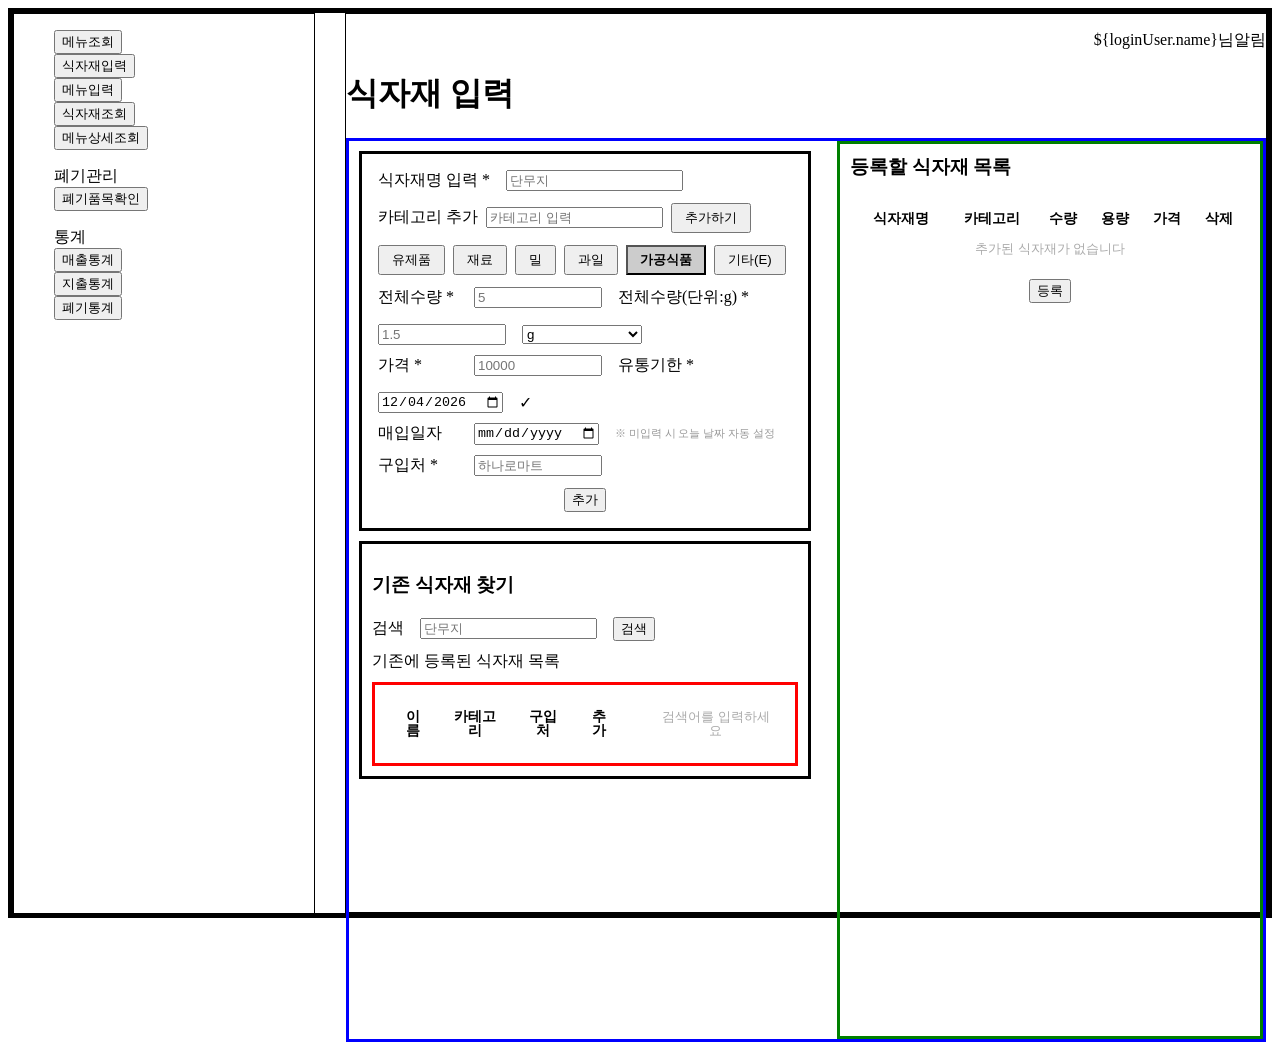
<file: WebContent/view/addFoodMaterial.html>
<!DOCTYPE html>
<html lang="kr">
<head>
    <meta charset="UTF-8">
    <meta name="viewport" content="width=device-width, initial-scale=1.0">
    <title>식자재 입력</title>
    <style>
        ul { list-style: none; }

        .container {
            display: flex;
            gap: 30px;
            border: 5px solid;
            height: 100vh;
            min-width: 1000px;
        }

        .sideMenu {
            height: 100vh;
            border: 1px solid;
            width: 300px;
            min-width: 300px;
            flex-shrink: 0;
        }

        .main {
            border: 1px solid;
            width: 100%;
        }

        .profile {
            display: flex;
            justify-content: end;
        }

        .content_item {
            border: 3px solid blue;
            height: 100%;
            display: flex;
            gap: 16px;
        }

        .content_left {
            flex: 1;
        }

        .content_right {
            width: 400px;
            border: 3px solid green;
            padding: 10px;
            display: flex;
            flex-direction: column;
        }

        .content_right h3 { margin-top: 0; }

        .content_right table {
            border-spacing: 10px;
            font-size: 14px;
            width: 100%;
        }

        .content_right .register_final_btn {
            display: flex;
            justify-content: center;
            padding: 10px;
        }

        .input_section {
            border: 3px solid;
            padding: 16px;
            margin: 10px;
        }

        .input_row {
            display: flex;
            gap: 16px;
            align-items: center;
            margin-bottom: 12px;
        }

        .input_row label { min-width: 100px; }

        .category_buttons {
            display: flex;
            gap: 8px;
            flex-wrap: wrap;
            align-items: center;
        }

        .category_buttons button { padding: 4px 12px; cursor: pointer; }

        .category_buttons button.selected {
            background-color: #ccc;
            font-weight: bold;
        }

        .input_fields {
            display: flex;
            gap: 16px;
            align-items: center;
            flex-wrap: wrap;
            margin-top: 10px;
        }

        .input_fields label { min-width: 80px; }

        .input_fields input,
        .input_fields select { width: 120px; }

        .register_btn {
            margin-top: 12px;
            display: flex;
            justify-content: center;
        }

        .search_section {
            border: 3px solid;
            padding: 10px;
            margin: 10px;
        }

        .search_row {
            display: flex;
            gap: 16px;
            align-items: center;
            margin-bottom: 10px;
        }

        .list_container {
            display: flex;
            justify-content: center;
            border: 3px solid red;
            font-size: 14px;
            line-height: 14px;
            width: 100%;
        }

        table { border-spacing: 24px; }

        .page {
            display: flex;
            justify-content: center;
            align-items: center;
            gap: 16px;
            width: 100%;
            font-size: 18px;
            line-height: 18px;
        }

        .remove_btn {
            cursor: pointer;
            color: red;
        }

        .auto_date_hint {
            font-size: 11px;
            color: #999;
        }

        .empty_msg {
            text-align: center;
            color: #aaa;
            font-size: 13px;
        }
    </style>
</head>
<body>
    <div class="container">
        <section class="sideMenu">
            <ul>
                <li><button type="button" onclick="location.href='controller?cmd=menuUIAction'">메뉴조회</button></li>
                <li><button type="button" onclick="location.href='controller?cmd=foodMaterialInputUI'">식자재입력</button></li>
                <li><button type="button" onclick="location.href='controller?cmd=menuInputUI'">메뉴입력</button></li>
                <li><button type="button" onclick="location.href='controller?cmd=foodMaterialUI'">식자재조회</button></li>
                <li><button type="button" onclick="location.href='controller?cmd=menuDetailUI'">메뉴상세조회</button></li>
            </ul>
            <ul>
                <li>폐기관리</li>
                <li><button type="button" onclick="location.href='controller?cmd=disposalUI'">폐기품목확인</button></li>
            </ul>
            <ul>
                <li>통계</li>
                <li><button type="button" onclick="location.href='controller?cmd=revenueStatisticsUI'">매출통계</button></li>
                <li><button type="button" onclick="location.href='controller?cmd=expendStatisticsUI'">지출통계</button></li>
                <li><button type="button" onclick="location.href='controller?cmd=disposalStatisticsUI'">폐기통계</button></li>
            </ul>
        </section>

        <div class="main">
            <div>
                <ul class="profile">
                    <li><span>${loginUser.name}님</span></li>
                    <li><span>알림</span></li>
                </ul>
            </div>
            <h1>식자재 입력</h1>
            <div class="content_item">

                <div class="content_left">
                    <div class="input_section">

                        <div class="input_row">
                            <label>식자재명 입력 *</label>
                            <input type="text" id="inputName" placeholder="단무지">
                        </div>

                        <div class="input_row">
                            <div class="category_buttons">
                                <label>카테고리 추가</label>
                                <input type="text" id="inputCategoryName" placeholder="카테고리 입력">
                                <button type="button" onclick="addCategory()">추가하기</button>
                            </div>
                        </div>

                        <div class="input_row">
                            <div class="category_buttons" id="categoryArea">
                                <button type="button" onclick="selectCategory(this)">유제품</button>
                                <button type="button" onclick="selectCategory(this)">재료</button>
                                <button type="button" onclick="selectCategory(this)">밀</button>
                                <button type="button" onclick="selectCategory(this)">과일</button>
                                <button type="button" onclick="selectCategory(this)" class="selected">가공식품</button>
                                <button type="button" onclick="selectCategory(this)">기타(E)</button>
                            </div>
                        </div>

                        <div class="input_fields">
                            <label>전체수량 *</label>
                            <input type="number" id="inputQuantity" placeholder="5" min="0">

                            <label>전체수량(단위:g) *</label>
                            <input type="text" id="inputWeight" placeholder="1.5">
                            <select id="inputUnit">
                                <option value="g">g</option>
                                <option value="kg">kg</option>
                                <option value="ml">ml</option>
                                <option value="L">L</option>
                            </select>
                        </div>

                        <div class="input_fields">
                            <label>가격 *</label>
                            <input type="number" id="inputPrice" placeholder="10000" min="0">

                            <label>유통기한 *</label>
                            <input type="date" id="inputExpiry">
                            <span>&#10003;</span>
                        </div>

                        <div class="input_fields">
                            <label>매입일자</label>
                            <input type="date" id="inputPurchase">
                            <span class="auto_date_hint">※ 미입력 시 오늘 날짜 자동 설정</span>
                        </div>

                        <div class="input_fields">
                            <label>구입처 *</label>
                            <input type="text" id="inputVender" placeholder="하나로마트">
                        </div>

                        <div class="register_btn">
                            <button type="button" onclick="addToList()">추가</button>
                        </div>
                    </div>

                    <div class="search_section">
                        <h3>기존 식자재 찾기</h3>
                        <div class="search_row">
                            <label>검색</label>
                            <input type="text" id="searchInput" placeholder="단무지"
                                onkeydown="if(event.key==='Enter') searchMaterial()">
                            <button type="button" onclick="searchMaterial()">검색</button>
                        </div>
                        <div class="search_row">
                            <span>기존에 등록된 식자재 목록</span>
                        </div>
                        <div>
                            <table class="list_container">
                                <thead>
                                    <tr class="list_item">
                                        <th>이름</th>
                                        <th>카테고리</th>
                                        <th>구입처</th>
                                        <th>추가</th>
                                    </tr>
                                </thead>
                                <tbody id="searchResultBody">
                                    <tr><td colspan="4" class="empty_msg">검색어를 입력하세요</td></tr>
                                </tbody>
                            </table>
                        </div>
                    </div>
                </div>

                <div class="content_right">
                    <h3>등록할 식자재 목록</h3>
                    <table id="registerTable">
                        <thead>
                            <tr>
                                <th>식자재명</th>
                                <th>카테고리</th>
                                <th>수량</th>
                                <th>용량</th>
                                <th>가격</th>
                                <th>삭제</th>
                            </tr>
                        </thead>
                        <tbody id="registerBody">
                            <tr><td colspan="6" class="empty_msg">추가된 식자재가 없습니다</td></tr>
                        </tbody>
                    </table>
                    <div class="register_final_btn">
                        <button type="button" onclick="registerAll()">등록</button>
                    </div>
                </div>

            </div>
        </div>
    </div>

    <script>
        const dummyMaterials = [
            { name: '단무지', category: '가공식품', vender: '웰빙푸드', quantity: 5,  weight: 1.5, unit: 'kg', price: 10000 },
            { name: '단무지', category: '가공식품', vender: '건강푸드', quantity: 3,  weight: 2.0, unit: 'kg', price: 12000 },
            { name: '당근',   category: '재료',     vender: '농협마트', quantity: 10, weight: 500, unit: 'g',  price: 3000  },
            { name: '우유',   category: '유제품',   vender: '서울우유', quantity: 6,  weight: 1,   unit: 'L',  price: 5000  },
            { name: '밀가루', category: '밀',       vender: '대한제분', quantity: 10, weight: 1,   unit: 'kg', price: 4500  },
        ];

        function today() {
            return new Date().toISOString().substring(0, 10);
        }

        document.getElementById('inputExpiry').value = today();

        function selectCategory(btn) {
            document.querySelectorAll('#categoryArea button').forEach(function(b) {
                b.classList.remove('selected');
            });
            btn.classList.add('selected');
        }

        function getSelectedCategory() {
            var sel = document.querySelector('#categoryArea button.selected');
            return sel ? sel.textContent.trim() : '';
        }

        function addCategory() {
            var name = document.getElementById('inputCategoryName').value.trim();
            if (!name) { alert('카테고리명을 입력해주세요.'); return; }

            var existing = Array.from(document.querySelectorAll('#categoryArea button'))
                .map(function(b) { return b.textContent.trim(); });
            if (existing.indexOf(name) !== -1) { alert('이미 존재하는 카테고리입니다.'); return; }

            var btn = document.createElement('button');
            btn.type = 'button';
            btn.textContent = name;
            btn.onclick = function() { selectCategory(this); };
            document.getElementById('categoryArea').appendChild(btn);
            document.getElementById('inputCategoryName').value = '';
            selectCategory(btn);
        }

        function addToList() {
            var name     = document.getElementById('inputName').value.trim();
            var category = getSelectedCategory();
            var quantity = document.getElementById('inputQuantity').value;
            var weight   = document.getElementById('inputWeight').value;
            var unit     = document.getElementById('inputUnit').value;
            var price    = document.getElementById('inputPrice').value;
            var expiry   = document.getElementById('inputExpiry').value;
            var vender   = document.getElementById('inputVender').value.trim();

            var purchase = document.getElementById('inputPurchase').value;
            if (!purchase) purchase = today();

            if (!name)                             { alert('식자재명을 입력해주세요.'); return; }
            if (!category)                         { alert('카테고리를 선택해주세요.'); return; }
            if (!quantity || Number(quantity) < 0) { alert('전체수량을 올바르게 입력해주세요.'); return; }
            if (!weight  || Number(weight) < 0)    { alert('식자재 용량을 올바르게 입력해주세요.'); return; }
            if (!price   || Number(price) < 0)     { alert('가격을 올바르게 입력해주세요.'); return; }
            if (!expiry)                           { alert('유통기한을 입력해주세요.'); return; }
            if (!vender)                           { alert('구입처를 입력해주세요.'); return; }

            if (expiry < purchase) {
                alert('유통기한이 매입일자보다 이전입니다. 확인해주세요.');
                return;
            }

            var body = document.getElementById('registerBody');
            var emptyRow = body.querySelector('td[colspan]');
            if (emptyRow) emptyRow.closest('tr').remove();

            var tr = document.createElement('tr');
            tr.innerHTML =
                '<td>' + name + '</td>' +
                '<td>' + category + '</td>' +
                '<td>' + quantity + '</td>' +
                '<td>' + weight + unit + '</td>' +
                '<td>' + Number(price).toLocaleString() + '원</td>' +
                '<td><span class="remove_btn" onclick="removeRow(this)">&#10005;</span></td>';
            body.appendChild(tr);

            document.getElementById('inputName').value = '';
            document.getElementById('inputQuantity').value = '';
            document.getElementById('inputWeight').value = '';
            document.getElementById('inputUnit').selectedIndex = 0;
            document.getElementById('inputPrice').value = '';
            document.getElementById('inputExpiry').value = today();
            document.getElementById('inputPurchase').value = '';
            document.getElementById('inputVender').value = '';
        }

        function removeRow(el) {
            var body = document.getElementById('registerBody');
            el.closest('tr').remove();
            if (body.querySelectorAll('tr').length === 0) {
                body.innerHTML = '<tr><td colspan="6" class="empty_msg">추가된 식자재가 없습니다</td></tr>';
            }
        }

        function searchMaterial() {
            var keyword = document.getElementById('searchInput').value.trim();
            var body = document.getElementById('searchResultBody');

            if (!keyword) {
                body.innerHTML = '<tr><td colspan="4" class="empty_msg">검색어를 입력하세요</td></tr>';
                return;
            }

            var results = dummyMaterials.filter(function(m) {
                return m.name.indexOf(keyword) !== -1 || m.category.indexOf(keyword) !== -1;
            });

            if (results.length === 0) {
                body.innerHTML = '<tr><td colspan="4" class="empty_msg">검색 결과가 없습니다</td></tr>';
                return;
            }

            body.innerHTML = results.map(function(m) {
                return '<tr>' +
                    '<td>' + m.name + '</td>' +
                    '<td>' + m.category + '</td>' +
                    '<td>' + m.vender + '</td>' +
                    '<td><button type="button" onclick=\'fillFromSearch(' + JSON.stringify(m) + ')\'>&#8853;</button></td>' +
                    '</tr>';
            }).join('');
        }

        function fillFromSearch(data) {
            document.getElementById('inputName').value     = data.name;
            document.getElementById('inputQuantity').value = data.quantity;
            document.getElementById('inputWeight').value   = data.weight;
            document.getElementById('inputVender').value   = data.vender;
            document.getElementById('inputPrice').value    = data.price;

            var unitSelect = document.getElementById('inputUnit');
            Array.from(unitSelect.options).forEach(function(opt, i) {
                if (opt.value === data.unit) unitSelect.selectedIndex = i;
            });

            var catBtns = document.querySelectorAll('#categoryArea button');
            var matched = false;
            catBtns.forEach(function(btn) {
                btn.classList.remove('selected');
                if (btn.textContent.trim() === data.category) {
                    btn.classList.add('selected');
                    matched = true;
                }
            });

            if (!matched) {
                document.getElementById('inputCategoryName').value = data.category;
                addCategory();
            }

            alert('"' + data.name + '" 정보를 불러왔습니다. 날짜를 확인 후 추가해주세요.');
        }

        function registerAll() {
            var rows = Array.from(document.querySelectorAll('#registerBody tr'))
                .filter(function(r) { return !r.querySelector('td[colspan]'); });

            if (rows.length === 0) {
                alert('등록할 식자재가 없습니다.');
                return;
            }

            alert(rows.length + '개의 식자재가 등록되었습니다.');

            document.getElementById('registerBody').innerHTML =
                '<tr><td colspan="6" class="empty_msg">추가된 식자재가 없습니다</td></tr>';
        }
    </script>
</body>
</html>
</file>
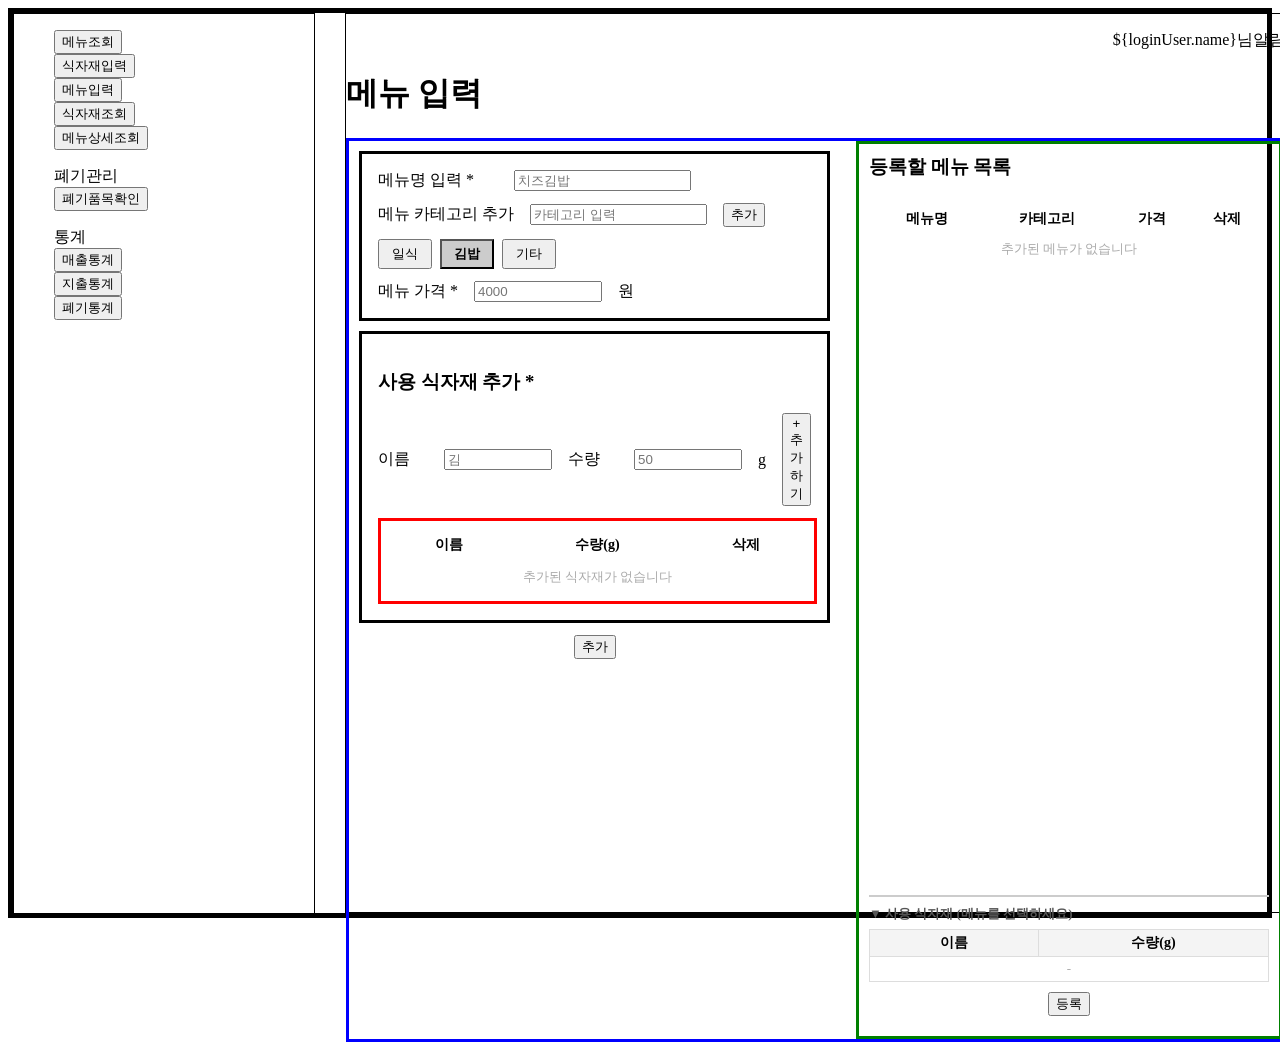
<file: WebContent/view/addMenu.html>
<!DOCTYPE html>
<html lang="kr">

<head>
    <meta charset="UTF-8">
    <meta name="viewport" content="width=device-width, initial-scale=1.0">
    <title>메뉴 입력</title>

    <style>
        ul {
            list-style: none;
        }

        .container {
            display: flex;
            gap: 30px;
            border: 5px solid;
            height: 100vh;
            min-width: 1000px;
        }

        .sideMenu {
            height: 100vh;
            border: 1px solid;
            width: 300px;
            min-width: 300px;
            flex-shrink: 0;
        }

        .main {
            border: 1px solid;
            width: 100%;
        }

        .profile {
            display: flex;
            justify-content: end;
        }

        .content_item {
            border: 3px solid blue;
            height: 100%;
            display: flex;
            gap: 16px;
        }

        .content_left {
            flex: 1;
            overflow-y: auto;
        }

        .content_right {
            width: 400px;
            border: 3px solid green;
            padding: 10px;
            display: flex;
            flex-direction: column;
        }

        .content_right h3 {
            margin-top: 0;
        }

        .content_right table {
            border-spacing: 10px;
            font-size: 14px;
            width: 100%;
        }

        .content_right .register_final_btn {
            display: flex;
            justify-content: center;
            padding: 10px;
        }

        .input_section {
            border: 3px solid;
            padding: 16px;
            margin: 10px;
        }

        .input_row {
            display: flex;
            gap: 16px;
            align-items: center;
            margin-bottom: 12px;
        }

        .input_row label {
            min-width: 120px;
        }

        .category_buttons {
            display: flex;
            gap: 8px;
            flex-wrap: wrap;
            align-items: center;
        }

        .category_buttons button {
            padding: 4px 12px;
            cursor: pointer;
        }

        .category_buttons button.selected {
            background-color: #ccc;
            font-weight: bold;
        }

        .input_fields {
            display: flex;
            gap: 16px;
            align-items: center;
            flex-wrap: wrap;
            margin-top: 10px;
        }

        .input_fields label {
            min-width: 80px;
        }

        .input_fields input {
            width: 120px;
        }

        .register_btn {
            margin-top: 12px;
            display: flex;
            justify-content: center;
        }

        .ingredient_section {
            border: 3px solid;
            padding: 16px;
            margin: 10px;
        }

        .ingredient_add_row {
            display: flex;
            gap: 16px;
            align-items: center;
            margin-bottom: 12px;
        }

        .ingredient_add_row label {
            min-width: 50px;
        }

        .ingredient_add_row input {
            width: 100px;
        }

        .ingredient_table {
            border: 3px solid red;
            font-size: 14px;
            line-height: 14px;
            width: 100%;
        }

        .ingredient_table table {
            border-spacing: 16px;
            width: 100%;
        }

        table {
            border-spacing: 24px;
        }

        .remove_btn {
            cursor: pointer;
            color: red;
        }

        .right_top {
            flex: 1;
            overflow-y: auto;
        }

        .right_bottom {
            border-top: 2px solid #ccc;
            padding-top: 8px;
            margin-top: 8px;
        }

        .right_bottom h4 {
            margin: 0 0 6px 0;
            font-size: 13px;
            color: #555;
        }

        .ingredient_detail_table {
            width: 100%;
            border-collapse: collapse;
            font-size: 13px;
        }

        .ingredient_detail_table th {
            background: #f4f4f4;
            padding: 4px 8px;
            border: 1px solid #ddd;
            text-align: center;
        }

        .ingredient_detail_table td {
            padding: 4px 8px;
            border: 1px solid #ddd;
            text-align: center;
        }

        .empty_msg {
            text-align: center;
            color: #aaa;
            font-size: 13px;
        }

        #registerMenuTable tbody tr {
            cursor: pointer;
        }
        #registerMenuTable tbody tr:hover td {
            background: #f0f7ff;
        }
        #registerMenuTable tbody tr.selected_row td {
            background: #d6eaff;
        }
    </style>
</head>

<body>
    <div class="container">
        <section class="sideMenu">
            <ul>
                <li><button type="button" onclick="location.href='controller?cmd=menuUIAction'">메뉴조회</button></li>
                <li><button type="button" onclick="location.href='controller?cmd=foodMaterialInputUI'">식자재입력</button></li>
                <li><button type="button" onclick="location.href='controller?cmd=menuInputUI'">메뉴입력</button></li>
                <li><button type="button" onclick="location.href='controller?cmd=foodMaterialUI'">식자재조회</button></li>
                <li><button type="button" onclick="location.href='controller?cmd=menuDetailUI'">메뉴상세조회</button></li>
            </ul>
            <ul>
                <li>폐기관리</li>
                <li><button type="button" onclick="location.href='controller?cmd=disposalUI'">폐기품목확인</button></li>
            </ul>
            <ul>
                <li>통계</li>
                <li><button type="button" onclick="location.href='controller?cmd=revenueStatisticsUI'">매출통계</button></li>
                <li><button type="button" onclick="location.href='controller?cmd=expendStatisticsUI'">지출통계</button></li>
                <li><button type="button" onclick="location.href='controller?cmd=disposalStatisticsUI'">폐기통계</button></li>
            </ul>
        </section>

        <div class="main">
            <div>
                <ul class="profile">
                    <li><span>${loginUser.name}님</span></li>
                    <li><span>알림</span></li>
                </ul>
            </div>
            <h1>메뉴 입력</h1>
            <div class="content_item">

                <div class="content_left">
                    <div class="input_section">
                        <div class="input_row">
                            <label>메뉴명 입력 *</label>
                            <input type="text" id="inputMenuName" placeholder="치즈김밥">
                        </div>

                        <div class="input_row">
                            <label>메뉴 카테고리 추가</label>
                            <input type="text" id="inputMenuCategory" placeholder="카테고리 입력">
                            <button type="button" onclick="addCategory()">추가</button>
                        </div>

                        <div class="input_row">
                            <div class="category_buttons" id="categoryArea">
                                <button type="button" onclick="selectCategory(this)">일식</button>
                                <button type="button" onclick="selectCategory(this)" class="selected">김밥</button>
                                <button type="button" onclick="selectCategory(this)">기타</button>
                            </div>
                        </div>

                        <div class="input_fields">
                            <label>메뉴 가격 *</label>
                            <input type="number" id="inputMenuPrice" placeholder="4000" min="0"> 원
                        </div>
                    </div>

                    <div class="ingredient_section">
                        <h3>사용 식자재 추가 *</h3>

                        <div class="ingredient_add_row">
                            <label>이름</label>
                            <input type="text" id="inputIngredientName" placeholder="김">
                            <label>수량</label>
                            <input type="number" id="inputIngredientAmount" placeholder="50" min="1">
                            <span>g</span>
                            <button type="button" onclick="addIngredient()">+ 추가하기</button>
                        </div>

                        <div class="ingredient_table">
                            <table id="ingredientTable">
                                <thead>
                                    <tr>
                                        <th>이름</th>
                                        <th>수량(g)</th>
                                        <th>삭제</th>
                                    </tr>
                                </thead>
                                <tbody id="ingredientBody">
                                    <tr><td colspan="3" class="empty_msg">추가된 식자재가 없습니다</td></tr>
                                </tbody>
                            </table>
                        </div>
                    </div>

                    <div class="register_btn">
                        <button type="button" onclick="addMenuToList()">추가</button>
                    </div>
                </div>

                <div class="content_right">
                    <h3>등록할 메뉴 목록</h3>

                    <div class="right_top">
                        <table id="registerMenuTable" style="width:100%">
                            <thead>
                                <tr>
                                    <th>메뉴명</th>
                                    <th>카테고리</th>
                                    <th>가격</th>
                                    <th>삭제</th>
                                </tr>
                            </thead>
                            <tbody id="registerMenuBody">
                                <tr><td colspan="4" class="empty_msg">추가된 메뉴가 없습니다</td></tr>
                            </tbody>
                        </table>
                    </div>

                    <div class="right_bottom">
                        <h4>&#9660; 사용 식자재 (<span id="selectedMenuName">메뉴를 선택하세요</span>)</h4>
                        <table class="ingredient_detail_table">
                            <thead>
                                <tr>
                                    <th>이름</th>
                                    <th>수량(g)</th>
                                </tr>
                            </thead>
                            <tbody id="ingredientDetailBody">
                                <tr><td colspan="2" class="empty_msg">-</td></tr>
                            </tbody>
                        </table>
                    </div>

                    <div class="register_final_btn">
                        <button type="button" onclick="registerAllMenus()">등록</button>
                    </div>
                </div>

            </div>
        </div>
    </div>

    <script>
        var menuDataStore = [];

        function selectCategory(btn) {
            document.querySelectorAll('#categoryArea button').forEach(function(b) {
                b.classList.remove('selected');
            });
            btn.classList.add('selected');
        }

        function getSelectedCategory() {
            var sel = document.querySelector('#categoryArea button.selected');
            return sel ? sel.textContent.trim() : '';
        }

        function addCategory() {
            var name = document.getElementById('inputMenuCategory').value.trim();
            if (!name) { alert('카테고리명을 입력해주세요.'); return; }

            var existing = Array.from(document.querySelectorAll('#categoryArea button'))
                .map(function(b) { return b.textContent.trim(); });
            if (existing.indexOf(name) !== -1) { alert('이미 존재하는 카테고리입니다.'); return; }

            var btn = document.createElement('button');
            btn.type = 'button';
            btn.textContent = name;
            btn.onclick = function() { selectCategory(this); };
            document.getElementById('categoryArea').appendChild(btn);
            document.getElementById('inputMenuCategory').value = '';
            selectCategory(btn);
        }

        function addIngredient() {
            var name   = document.getElementById('inputIngredientName').value.trim();
            var amount = document.getElementById('inputIngredientAmount').value;

            if (!name || !amount || Number(amount) <= 0) {
                alert('식자재 이름과 수량을 정확히 입력해주세요.');
                return;
            }

            var body = document.getElementById('ingredientBody');
            var emptyRow = body.querySelector('td[colspan]');
            if (emptyRow) emptyRow.closest('tr').remove();

            var tr = document.createElement('tr');
            tr.innerHTML =
                '<td>' + name + '</td>' +
                '<td>' + Number(amount).toLocaleString() + 'g</td>' +
                '<td><span class="remove_btn" onclick="removeIngredientRow(this)">&#8854;</span></td>';
            body.appendChild(tr);

            document.getElementById('inputIngredientName').value = '';
            document.getElementById('inputIngredientAmount').value = '';
        }

        function removeIngredientRow(el) {
            var body = document.getElementById('ingredientBody');
            el.closest('tr').remove();
            if (body.querySelectorAll('tr').length === 0) {
                body.innerHTML = '<tr><td colspan="3" class="empty_msg">추가된 식자재가 없습니다</td></tr>';
            }
        }

        function getIngredientList() {
            var rows = document.querySelectorAll('#ingredientBody tr');
            var list = [];
            rows.forEach(function(row) {
                var cells = row.querySelectorAll('td');
                if (cells.length >= 2 && !cells[0].getAttribute('colspan')) {
                    list.push({ name: cells[0].textContent, amount: cells[1].textContent });
                }
            });
            return list;
        }

        function addMenuToList() {
            var menuName     = document.getElementById('inputMenuName').value.trim();
            var menuCategory = getSelectedCategory();
            var menuPrice    = document.getElementById('inputMenuPrice').value;
            var ingredients  = getIngredientList();

            if (!menuName)                           { alert('메뉴명을 입력해주세요.'); return; }
            if (!menuCategory)                       { alert('카테고리를 선택해주세요.'); return; }
            if (!menuPrice || Number(menuPrice) < 0) { alert('메뉴 가격을 올바르게 입력해주세요.'); return; }
            if (ingredients.length === 0)            { alert('사용 식자재를 추가해주세요.'); return; }

            var isDuplicate = menuDataStore.some(function(m) { return m.name === menuName; });
            if (isDuplicate) {
                alert('"' + menuName + '"은 이미 등록된 메뉴입니다.');
                return;
            }

            menuDataStore.push({ name: menuName, category: menuCategory, price: menuPrice, ingredients: ingredients });

            var body = document.getElementById('registerMenuBody');
            var emptyRow = body.querySelector('td[colspan]');
            if (emptyRow) emptyRow.closest('tr').remove();

            var tr = document.createElement('tr');
            tr.dataset.menuName = menuName;
            tr.innerHTML =
                '<td>' + menuName + '</td>' +
                '<td>' + menuCategory + '</td>' +
                '<td>' + Number(menuPrice).toLocaleString() + '원</td>' +
                '<td><span class="remove_btn" onclick="removeMenuRow(this)">&#10005;</span></td>';

            tr.addEventListener('click', function(e) {
                if (e.target.classList.contains('remove_btn')) return;
                showIngredientDetail(menuName);
                document.querySelectorAll('#registerMenuBody tr').forEach(function(r) {
                    r.classList.remove('selected_row');
                });
                this.classList.add('selected_row');
            });
            body.appendChild(tr);

            document.getElementById('inputMenuName').value = '';
            document.getElementById('inputMenuPrice').value = '';
            document.getElementById('ingredientBody').innerHTML =
                '<tr><td colspan="3" class="empty_msg">추가된 식자재가 없습니다</td></tr>';
        }

        function removeMenuRow(el) {
            var body = document.getElementById('registerMenuBody');
            var tr = el.closest('tr');
            var menuName = tr.dataset.menuName;

            var idx = menuDataStore.findIndex(function(m) { return m.name === menuName; });
            if (idx !== -1) menuDataStore.splice(idx, 1);

            tr.remove();

            if (body.querySelectorAll('tr').length === 0) {
                body.innerHTML = '<tr><td colspan="4" class="empty_msg">추가된 메뉴가 없습니다</td></tr>';
                document.getElementById('selectedMenuName').textContent = '메뉴를 선택하세요';
                document.getElementById('ingredientDetailBody').innerHTML =
                    '<tr><td colspan="2" class="empty_msg">-</td></tr>';
            }
        }

        function showIngredientDetail(menuName) {
            var menu = menuDataStore.find(function(m) { return m.name === menuName; });
            if (!menu) return;

            document.getElementById('selectedMenuName').textContent = menuName;
            var body = document.getElementById('ingredientDetailBody');
            body.innerHTML = menu.ingredients.map(function(ing) {
                return '<tr><td>' + ing.name + '</td><td>' + ing.amount + '</td></tr>';
            }).join('');
        }

        function registerAllMenus() {
            var rows = Array.from(document.querySelectorAll('#registerMenuBody tr'))
                .filter(function(r) { return !r.querySelector('td[colspan]'); });

            if (rows.length === 0) {
                alert('등록할 메뉴가 없습니다.');
                return;
            }

            alert(rows.length + '개의 메뉴가 등록되었습니다.');

            menuDataStore.length = 0;
            document.getElementById('registerMenuBody').innerHTML =
                '<tr><td colspan="4" class="empty_msg">추가된 메뉴가 없습니다</td></tr>';
            document.getElementById('selectedMenuName').textContent = '메뉴를 선택하세요';
            document.getElementById('ingredientDetailBody').innerHTML =
                '<tr><td colspan="2" class="empty_msg">-</td></tr>';
        }
    </script>
</body>

</html>
</file>
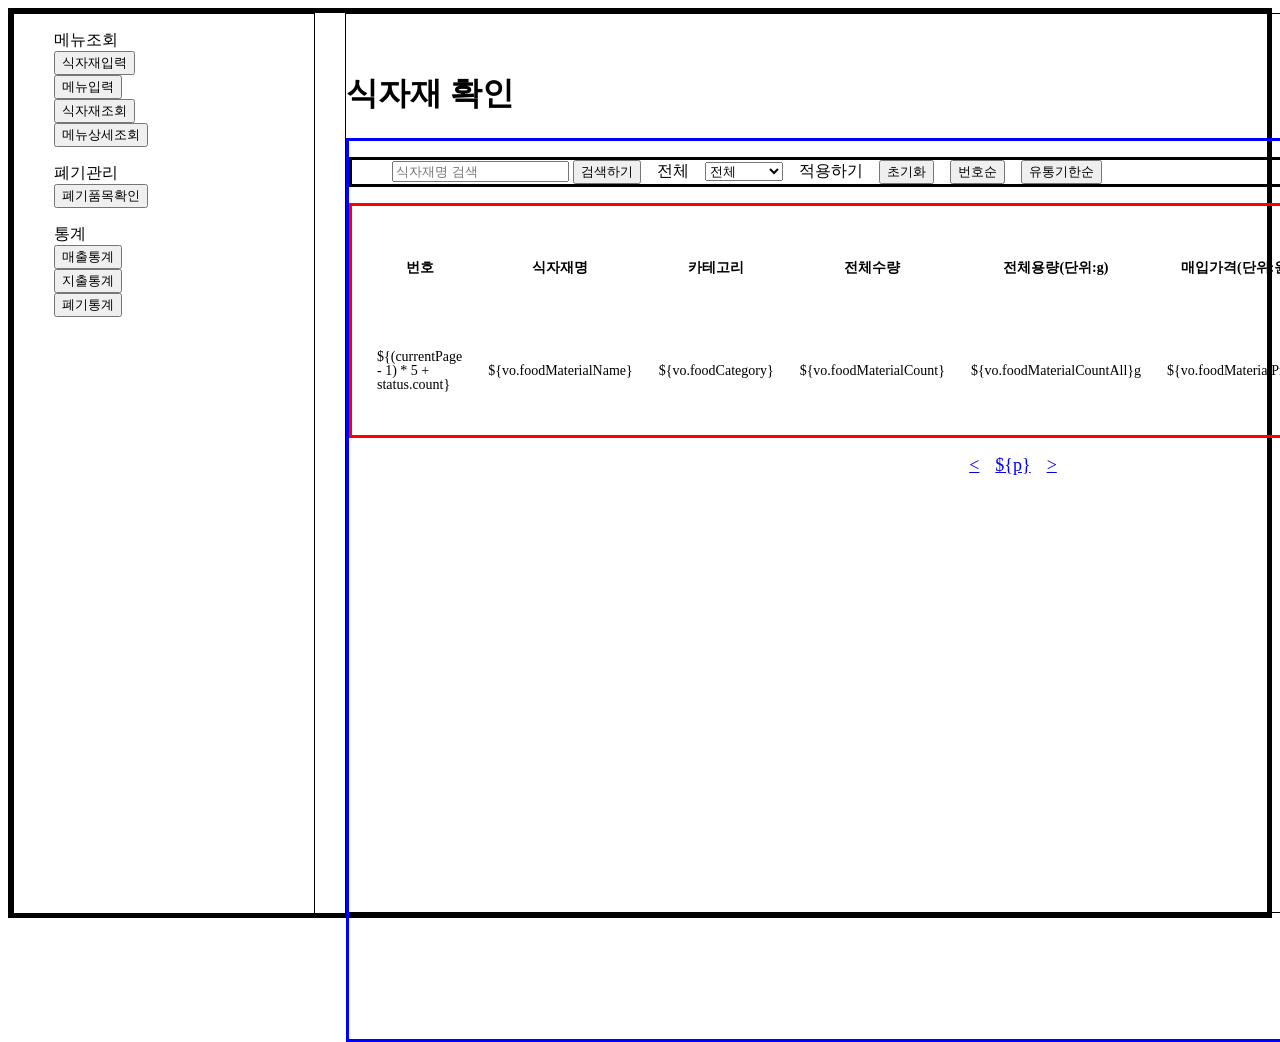
<file: WebContent/view/foodMaterials.html>
<!DOCTYPE html>
<html lang="kr">

<head>
    <meta charset="UTF-8">
    <meta name="viewport" content="width=device-width, initial-scale=1.0">
    <title>식자재 확인</title>

    <style>
        ul {
            list-style: none;
        }

        .container {
            display: flex;
            gap: 30px;
            border: 5px solid;
            height: 100vh;
            min-width: 1000px;
        }

        .sideMenu {
            height: 100vh;
            border: 1px solid;
            width: 300px;
            min-width: 300px;
            flex-shrink: 0;
        }

        .main {
            border: 1px solid;
            width: 100%;
        }

        .profile {
            display: flex;
            justify-content: end;
        }

        .content_item {
            border: 3px solid blue;
            height: 100%;
            align-items: center;
        }

        .category {
            display: flex;
            width: 75%;
            gap: 16px;
            align-items: center;
            border: 3px solid;
        }

        .list_container {
            width: 100%;
            border: 3px solid red;
            font-size: 14px;
            line-height: 14px;
        }

        table {
            border-spacing: 24px;
        }

        .page {
            display: flex;
            justify-content: center;
            align-items: center;
            gap: 16px;
            width: 100%;
            font-size: 18px;
            line-height: 18px;
        }
    </style>
</head>

<body>
    <div class="container">
        <section class="sideMenu">
            <ul>
                <li>메뉴조회</li>
                <li><button type="button" onclick="location.href='controller?cmd=foodMaterialInputUIAction'">식자재입력</button></li>
                <li><button type="button" onclick="location.href='controller?cmd=menuInputUIAction'">메뉴입력</button></li>
                <li><button type="button" onclick="location.href='controller?cmd=foodMaterialUIAction'">식자재조회</button></li>
                <li><button type="button" onclick="location.href='controller?cmd=menuDetailUIAction'">메뉴상세조회</button></li>
            </ul>
            <ul>
                <li>폐기관리</li>
                <li><button type="button" onclick="location.href='controller?cmd=disposalUIAction'">폐기품목확인</button></li>
            </ul>
            <ul>
                <li>통계</li>
                <li><button type="button" onclick="location.href='controller?cmd=revenueUIAction'">매출통계</button></li>
                <li><button type="button" onclick="location.href='controller?cmd=expendStatUIAction'">지출통계</button></li>
                <li><button type="button" onclick="location.href='controller?cmd=disposalStatUIAction'">폐기통계</button></li>
            </ul>
        </section>

        <div class="main">
            <div>
                <ul class="profile">
                    <li><span>${loginUser.name}님</span></li>
                    <li><span>알림</span></li>
                </ul>
            </div>
            <h1>식자재 확인</h1>
            <div class="content_item">
                <div>
                    <ul class="category">
                        <li>
                            <input type="text" id="searchName" placeholder="식자재명 검색">
                            <button onclick="searchFood()">검색하기</button>
                        </li>
                        <li>전체</li>
                        <select id="categorySelect">
                            <option value="">전체</option>
                            <option value="채소">채소</option>
                            <option value="정육">정육</option>
                            <option value="유제품">유제품</option>
                            <option value="가공품">가공품</option>
                            <option value="음료/주류">음료/주류</option>
                            <option value="양념">양념</option>
                        </select>
                        <li style="cursor:pointer" onclick="searchFood()">적용하기</li>
                        <button onclick="resetFood()">초기화</button>
                        <button type="button" onclick="location.href='controller?cmd=foodMaterialUIAction&sortType=idDesc&page=1'">번호순</button>
                        <button type="button" onclick="location.href='controller?cmd=foodMaterialUIAction&sortType=expAsc&page=1'">유통기한순</button>
                    </ul>
                </div>

                <div>
                    <table class="list_container">
                        <thead>
                            <tr class="list_item">
                                <th>번호</th>
                                <th>식자재명</th>
                                <th>카테고리</th>
                                <th>전체수량</th>
                                <th>전체용량(단위:g)</th>
                                <th>매입가격(단위:원)</th>
                                <th>구입처</th>
                                <th>매입날짜</th>
                                <th>유통기한</th>
                                <th>품목유형</th>
                                <th>폐기수정</th>
                                <th>
                                    <input type="checkbox" id="selectAll" onclick="toggleSelectAll(this)">전체선택
                                </th>
                                <th style="cursor:pointer" onclick="deleteSelected()">삭제하기</th>
                            </tr>
                        </thead>
                        <tbody id="tableBody">
                            <c:forEach var="vo" items="${foodList}" varStatus="status">
                                <tr>
                                    <td>${(currentPage - 1) * 5 + status.count}</td>
                                    <td>${vo.foodMaterialName}</td>
                                    <td>${vo.foodCategory}</td>
                                    <td>${vo.foodMaterialCount}</td>
                                    <td>${vo.foodMaterialCountAll}g</td>
                                    <td>${vo.foodMaterialPrice}</td>
                                    <td>${vo.vender}</td>
                                    <td>${vo.incomeDate}</td>
                                    <td>${vo.expirationDate}</td>
                                    <td>${vo.foodMaterialType}</td>
                                    <td>
                                        <button type="button" onclick="location.href='controller?cmd=disposalUIAction&foodMaterialId=${vo.foodMaterialId}'">폐기수정</button>
                                    </td>
                                    <td>
                                        <input type="checkbox" name="select_item" value="${vo.foodMaterialId}">
                                    </td>
                                </tr>
                            </c:forEach>
                        </tbody>
                    </table>

                    <div>
                        <ul class="page">
                            <c:if test="${currentPage > 1}">
                                <li style="cursor:pointer">
                                    <a href="controller?cmd=foodMaterialUIAction&sortType=${sortType}&page=${currentPage - 1}">&lt;</a>
                                </li>
                            </c:if>

                            <c:forEach begin="1" end="${totalPage}" var="p">
                                <li style="cursor:pointer">
                                    <a href="controller?cmd=foodMaterialUIAction&sortType=${sortType}&page=${p}"
                                       style="${p == currentPage ? 'font-weight:bold' : ''}">${p}</a>
                                </li>
                            </c:forEach>

                            <c:if test="${currentPage < totalPage}">
                                <li style="cursor:pointer">
                                    <a href="controller?cmd=foodMaterialUIAction&sortType=${sortType}&page=${currentPage + 1}">&gt;</a>
                                </li>
                            </c:if>
                        </ul>
                    </div>
                </div>
            </div>
        </div>
    </div>

    <script>
        var allRows = [];
        var viewRows = [];

        window.onload = function () {
            var tbody = document.getElementById("tableBody");
            allRows = Array.from(tbody.querySelectorAll("tr"));
            viewRows = allRows.slice();
        };

        function searchFood() {
            var keyword  = document.getElementById("searchName").value.trim();
            var category = document.getElementById("categorySelect").value;

            viewRows = allRows.filter(function (row) {
                var cells        = row.querySelectorAll("td");
                var foodName     = cells[1].textContent.trim();
                var foodCategory = cells[2].textContent.trim();

                var keywordOk  = keyword  === "" || foodName.indexOf(keyword) !== -1;
                var categoryOk = category === "" || foodCategory === category;

                return keywordOk && categoryOk;
            });

            allRows.forEach(function (row) { row.style.display = "none"; });
            viewRows.forEach(function (row) { row.style.display = ""; });
        }

        function resetFood() {
            document.getElementById("searchName").value = "";
            document.getElementById("categorySelect").selectedIndex = 0;
            allRows.forEach(function (row) { row.style.display = ""; });
            viewRows = allRows.slice();
        }

        allRows.forEach(function (row) {
            row.style.display = "none";
        });

        var start = (currentPage - 1) * pageSize;
        var end = start + pageSize;

        viewRows.slice(start, end).forEach(function (row) {
            row.style.display = "";
        });
    }

    function sortByNumberDesc() {
        viewRows.sort(function (a, b) {
            var aNo = parseInt(a.querySelectorAll("td")[0].textContent.trim()) || 0;
            var bNo = parseInt(b.querySelectorAll("td")[1].textContent.trim()) || 0; 
            return aNo - bNo;
        });
        renderTable();
    }

    function sortByExpireAsc() {
        viewRows.sort(function (a, b) {
            var aDate = a.querySelectorAll("td")[8].textContent.trim();
            var bDate = b.querySelectorAll("td")[8].textContent.trim();
            return aDate.localeCompare(bDate);
        });
        renderTable(); 
    }

    function renderTable() {
        var table = document.querySelector(".list_container");
        var parent = table.querySelector("tbody") || table;
        
        viewRows.forEach(function(row) {
            parent.appendChild(row); 
        });
    }

    function selectVisibleRows() {
        allRows.forEach(function (row) {
            if (row.style.display !== "none") {
                var checkbox = row.querySelector("input[name='select_item']");
                if (checkbox !== null) {
                    checkbox.checked = true;
                }
            });
        }

        function deleteSelected() {
            var checkedList = document.querySelectorAll("input[name='select_item']:checked");

            if (checkedList.length === 0) {
                alert("삭제할 식자재를 선택해주세요.");
                return;
            }

            if (!confirm("선택한 식자재를 삭제하시겠습니까?")) return;

            var ids = [];
            checkedList.forEach(function (checkbox) {
                ids.push(checkbox.value);
            });

            location.href = "controller?cmd=foodMaterialDeleteAction&ids=" + ids.join(",");
        }
    </script>
</body>

</html>
</file>
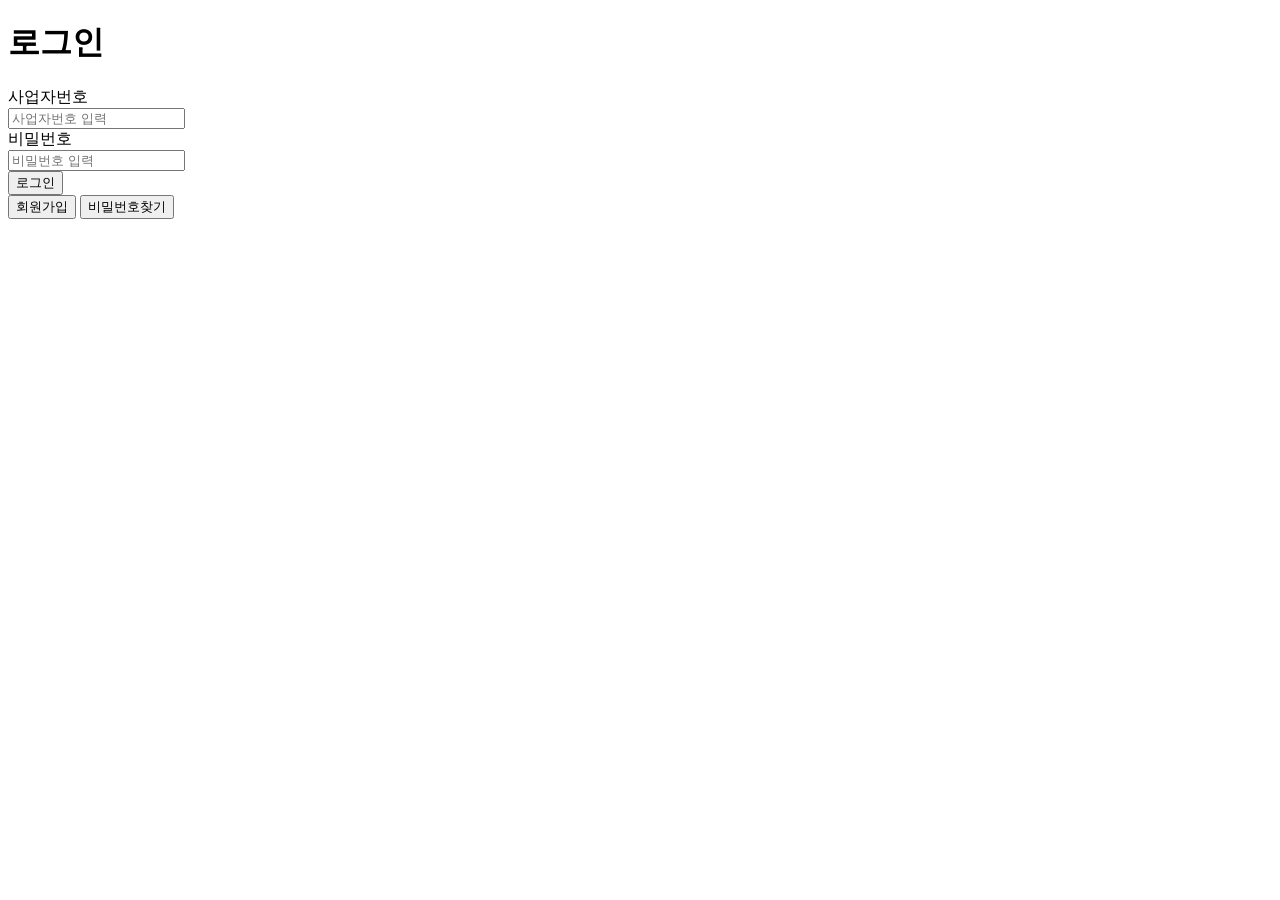
<file: WebContent/view/login.html>
<!DOCTYPE html>
<html lang="kr">
<head>
<meta charset="UTF-8">
<meta name="viewport" content="width=device-width, initial-scale=1.0">
<title>로그인</title>
</head>
<body>
	<h1>로그인</h1>
	<form method="post" action="controller?cmd=loginAction">
		<div>
			<div>사업자번호</div>
			<input type="text" name="bId" placeholder="사업자번호 입력">
		</div>
		<div>
			<div>비밀번호</div>
			<input type="password" name="pw" placeholder="비밀번호 입력">
		</div>
		<input type="submit" value="로그인">
	</form>

	<button onclick="location.href='controller?cmd=addUserUI'">회원가입</button>
	<button onclick="location.href='controller?cmd=searchPwUI'">비밀번호찾기</button>
</body>
</html>
</file>
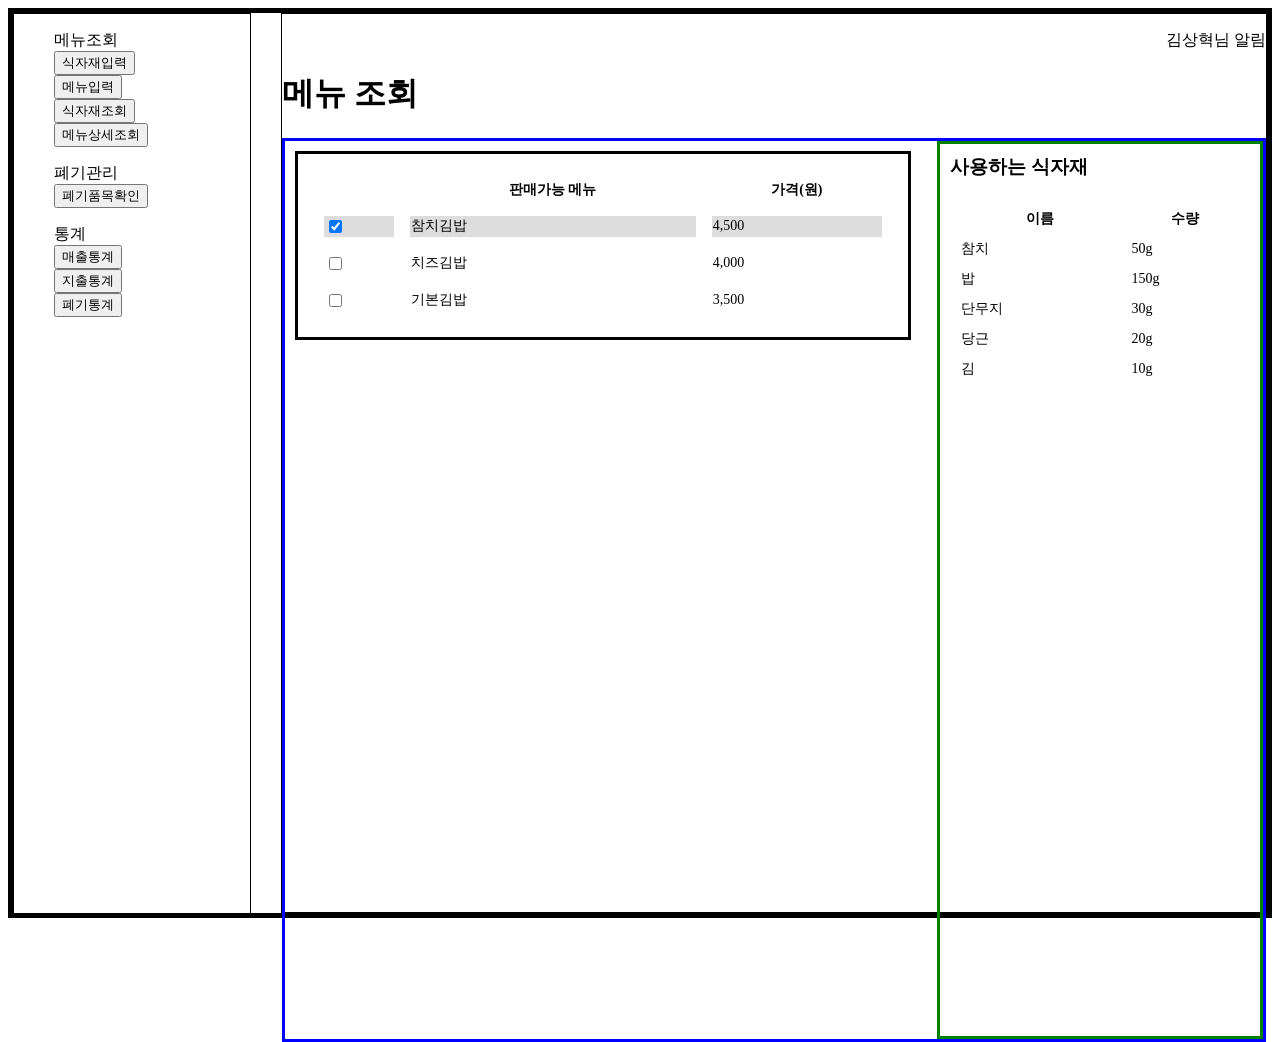
<file: WebContent/view/menuList.html>
<html lang="kr">

<head>
    <meta charset="UTF-8">
    <meta name="viewport" content="width=device-width, initial-scale=1.0">
    <title>메뉴 조회</title>

    <style>
        ul {
            list-style: none;
        }

        .container {
            display: flex;
            gap: 30px;
            border: 5px solid;
            height: 100vh;
        }

        .sideMenu {
            height: 100vh;
            border: 1px solid;
            width: 300px;
        }

        .main {
            border: 1px solid;
            width: 100%;
        }

        .profile {
            display: flex;
            justify-content: end;
        }

        .content_item {
            border: 3px solid blue;
            height: 100%;
            display: flex;
            gap: 16px;
        }

        .content_left {
            flex: 1;
        }

        .content_right {
            width: 300px;
            border: 3px solid green;
            padding: 10px;
        }

        .content_right h3 {
            margin-top: 0;
        }

        .content_right table {
            border-spacing: 10px;
            font-size: 14px;
            width: 100%;
        }

        .menu_list {
            border: 3px solid;
            padding: 10px;
            margin: 10px;
        }

        .menu_list table {
            border-spacing: 16px;
            width: 100%;
            font-size: 14px;
        }

        .menu_list tr {
            cursor: pointer;
        }

        .menu_list tr:hover {
            background-color: #f0f0f0;
        }

        .menu_list tr.active {
            background-color: #ddd;
        }

        table {
            border-spacing: 24px;
        }
    </style>
</head>

<body>
    <div class="container">
        <section class="sideMenu">
            <ul>
                <li>메뉴조회</li>
                <li><button type="button" onclick="location.href='controller?cmd=foodMaterialInputUI'">식자재입력</button></li>
                <li><button type="button" onclick="location.href='controller?cmd=menuInputUI'">메뉴입력</button></li>
                <li><button type="button" onclick="location.href='controller?cmd=foodMaterialUI'">식자재조회</button></li>
                <li><button type="button" onclick="location.href='controller?cmd=menuDetailUI'">메뉴상세조회</button></li>
            </ul>
            <ul>
                <li>폐기관리</li>
                <li><button type="button" onclick="location.href='controller?cmd=disposalUI'">폐기품목확인</button></li>
            </ul>
            <ul>
                <li>통계</li>
                <li><button type="button" onclick="location.href='controller?cmd=revenueStatisticsUI'">매출통계</button></li>
                <li><button type="button" onclick="location.href='controller?cmd=expendStatisticsUI'">지출통계</button></li>
                <li><button type="button" onclick="location.href='controller?cmd=disposalStatisticsUI'">폐기통계</button></li>
            </ul>
        </section>
        <div class="main">
            <div>
                <ul class="profile">
                    <td>김상혁님</td>
                    <td>알림</td>
                </ul>
            </div>
            <h1>메뉴 조회</h1>
            <div class="content_item">

                <div class="content_left">
                    <div class="menu_list">
                        <table>
                            <tr>
                                <th></th>
                                <th>판매가능 메뉴</th>
                                <th>가격(원)</th>
                            </tr>
                            <tr onclick="selectMenu(this, '참치김밥', [['참치','50g'],['밥','150g'],['단무지','30g'],['당근','20g'],['김','10g']])" class="active">
                                <td><input type="checkbox" checked></td>
                                <td>참치김밥</td>
                                <td>4,500</td>
                            </tr>
                            <tr onclick="selectMenu(this, '치즈김밥', [['치즈','40g'],['밥','150g'],['단무지','30g'],['당근','20g'],['김','10g']])">
                                <td><input type="checkbox"></td>
                                <td>치즈김밥</td>
                                <td>4,000</td>
                            </tr>
                            <tr onclick="selectMenu(this, '기본김밥', [['밥','150g'],['단무지','30g'],['당근','20g'],['김','10g'],['계란','50g']])">
                                <td><input type="checkbox"></td>
                                <td>기본김밥</td>
                                <td>3,500</td>
                            </tr>
                        </table>
                    </div>
                </div>

                <div class="content_right">
                    <h3>사용하는 식자재</h3>
                    <table id="ingredientDetail">
                        <tr>
                            <th>이름</th>
                            <th>수량</th>
                        </tr>
                        <tr>
                            <td>참치</td>
                            <td>50g</td>
                        </tr>
                        <tr>
                            <td>밥</td>
                            <td>150g</td>
                        </tr>
                        <tr>
                            <td>단무지</td>
                            <td>30g</td>
                        </tr>
                        <tr>
                            <td>당근</td>
                            <td>20g</td>
                        </tr>
                        <tr>
                            <td>김</td>
                            <td>10g</td>
                        </tr>
                    </table>
                </div>

            </div>
        </div>
    </div>

<script>
    function selectMenu(rowEl, menuName, ingredients) {
        var rows = document.querySelectorAll(".menu_list tr");

        rows.forEach(function (tr) {
            tr.classList.remove("active");
        });

        rowEl.classList.add("active");

        var checkboxes = document.querySelectorAll(".menu_list input[type='checkbox']");

        checkboxes.forEach(function (checkbox) {
            checkbox.checked = false;
        });

        var currentCheckbox = rowEl.querySelector("input[type='checkbox']");

        if (currentCheckbox !== null) {
            currentCheckbox.checked = true;
        }

        drawIngredientTable(ingredients);
    }

    function drawIngredientTable(ingredients) {
        var table = document.getElementById("ingredientDetail");

        while (table.rows.length > 1) {
            table.deleteRow(1);
        }

        ingredients.forEach(function (item) {
            var newRow = document.createElement("tr");

            newRow.innerHTML =
                "<td>" + item[0] + "</td>" +
                "<td>" + item[1] + "</td>";

            table.appendChild(newRow);
        });
    }
</script>
</body>

</html>
</file>
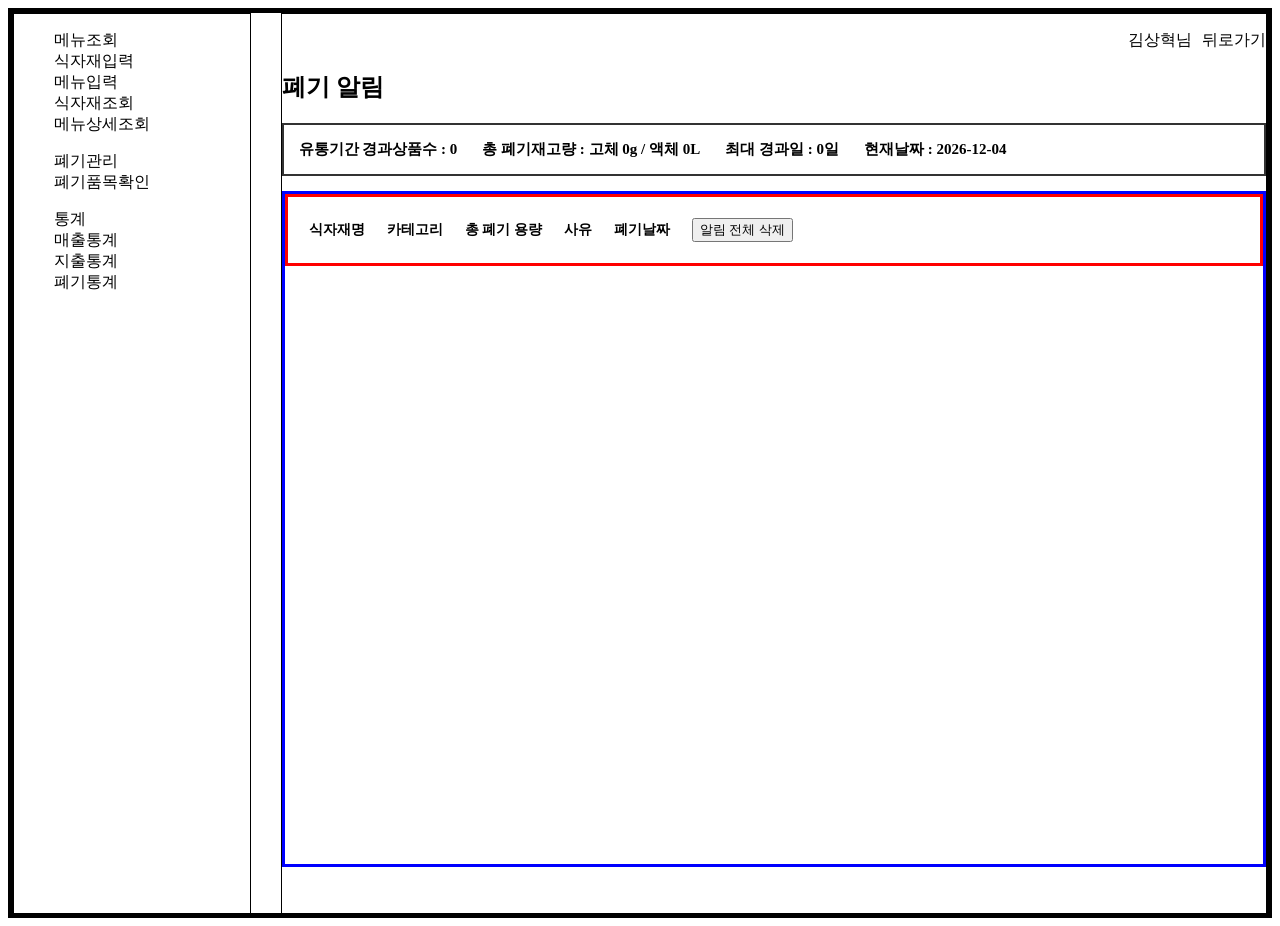
<file: WebContent/view/notification.html>
<!DOCTYPE html>
<html lang="kr">
<head>
	<meta charset="UTF-8">
	<meta name="viewport" content="width=device-width, initial-scale=1.0">
	<title>알림 페이지</title>
	<style>
	ul {
		list-style: none;
	}
	.container {
		display: flex;
		gap: 30px;
		border: 5px solid;
		height: 100vh;
	}
	.sideMenu {
		height: 100vh;
		border: 1px solid;
		width: 300px;
	}	
	.main {
		border: 1px solid;
		width: 100%;
		height: 100vh;
		overflow: hidden;
	}	
	.profile {
		display: flex;
		justify-content: end;
	}	
	.content_item {
		border: 3px solid blue;
		height: calc(100vh - 230px);
		overflow: hidden;
	}	
	.content_item .list_container {
		display: block;
		width: 100%;
		max-height: 100%;
		overflow-y: auto;
		border: 3px solid red;
		font-size: 14px;
		line-height: 14px;
	}	
	.content_item table {
		width: 100%;
		border-spacing: 20px;
	}	
	.summary_box {
		display: flex;
		gap: 25px;
		padding: 15px;
		border: 2px solid #333;
		margin-bottom: 15px;
		font-size: 15px;
		font-weight: bold;
		flex-wrap: wrap;
	}
	button {
		cursor: pointer;
	}
	</style>
	<script type="text/javascript">function goBack() {
	    history.back();
	}
	</script>
	</head>
	<body>
		<div class="container">
			<!-- 사이드 메뉴 -->
			<section class="sideMenu">
				<ul>
					<li>메뉴조회</li>
					<li>식자재입력</li>
					<li>메뉴입력</li>
					<li>식자재조회</li>
					<li>메뉴상세조회</li>
				</ul>
				<ul>
					<li>폐기관리</li>
					<li>폐기품목확인</li>
				</ul>
				<ul>
					<li>통계</li>
					<li>매출통계</li>
					<li>지출통계</li>
					<li>폐기통계</li>
				</ul>
			</section>
			<div class="main">
				<ul class="profile">
					<li>김상혁님</li>
					<li onclick="goBack()" style="cursor: pointer; margin-left: 10px;">뒤로가기</li>
				</ul>
				<h2>폐기 알림</h2>
				<div class="summary_box" id="summaryBox">
					<span>유통기간 경과상품수 : <b id="expiredCount">0</b></span> 
					<span>총 폐기재고량 : 고체 <b id="solidTotal">0</b> / 액체 <b id="liquidTotal">0</b></span> 
					<span>최대 경과일 : <b id="maxOverDay">0</b>일 </span> 
					<span>현재날짜 : <b id="todayDate"></b></span>
				</div>
				<div class="content_item">
					<!-- 테이블 -->
					<table class="list_container">
						<tr>
							<th>식자재명</th>
							<th>카테고리</th>
							<th>총 폐기 용량</th>
							<th>사유</th>
							<th>폐기날짜</th>
							<th><button onclick="clearNotice()">알림 전체 삭제</button></th>
						</tr>
						<tbody id="list"></tbody>
					</table>
				</div>
			</div>
		</div>
		<script>
		//데이터 출력
		var list = JSON.parse(sessionStorage.getItem("noticeList")) || [];
		var tbody = document.getElementById("list");
		var expiredCount = 0;
		var solidTotal = 0;
		var liquidTotal = 0;
		var maxOverDay = 0;
		list.forEach(item => {
		    //테이블 출력
    		var tr = document.createElement("tr");
    		tr.innerHTML = `
    	    	<td>${item.name}</td>
    	    	<td>${item.category}</td>
    	    	<td>${item.totalAmount}</td>
    	    	<td>${item.reason}</td>
    	    	<td>${item.date}</td>
    		`;
    		tbody.appendChild(tr);
    		var num = parseFloat(item.totalAmount);
    		if(item.type == "고체"){
		        solidTotal += num;
		    }else if(item.type == "액체"){
		        liquidTotal += num;
		    }
    		var expire = new Date(item.expireDate);
    		var dispose = new Date(item.date);
    		if(dispose > expire){
		        expiredCount++;
    	    	var diff = Math.floor(
		            (dispose - expire) / (1000 * 60 * 60 * 24)
    	    	);
    	    	if(diff > maxOverDay){
		            maxOverDay = diff;
    	    	}
    		}
		});
		//화면 출력
		document.getElementById("expiredCount").innerText = expiredCount;
		document.getElementById("solidTotal").innerText = solidTotal + "g";
		document.getElementById("liquidTotal").innerText = liquidTotal + "L";
		document.getElementById("maxOverDay").innerText = maxOverDay;
		document.getElementById("todayDate").innerText = new Date().toLocaleDateString('sv-SE');
		//전체 삭제
		function clearNotice() {
		    //저장 데이터 삭제
		    sessionStorage.removeItem("noticeList");
		    //목록 비우기
		    document.getElementById("list").innerHTML = "";
		    //통계값 즉시 0으로 변경
		    document.getElementById("expiredCount").innerText = 0;
		    document.getElementById("solidTotal").innerText = "0g";
		    document.getElementById("liquidTotal").innerText = "0L";
		    document.getElementById("maxOverDay").innerText = 0;
		    document.getElementById("todayDate").innerText = new Date().toLocaleDateString('sv-SE');
		    alert("알림이 삭제되었습니다.");
		}
		</script>
	</body>
</html>
</file>
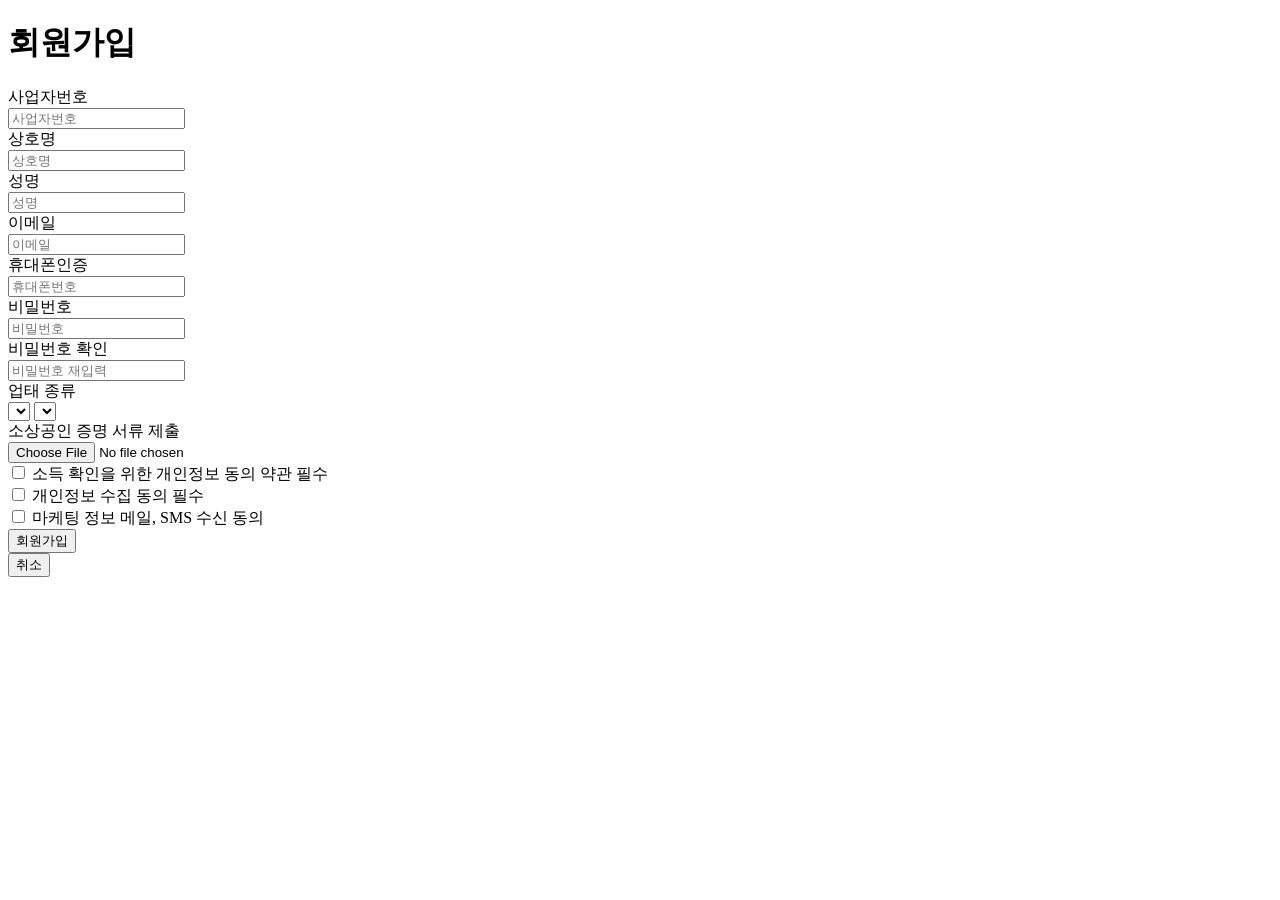
<file: WebContent/view/register.html>
<!DOCTYPE html>
<html lang="kr">
<head>
<meta charset="UTF-8">
<meta name="viewport" content="width=device-width, initial-scale=1.0">
<title>회원가입</title>
</head>
<body>
	<h1>회원가입</h1>
	<form method="post" action="controller?cmd=addUserAction">
		<div>
			<div>사업자번호</div>
			<input type="text" name="bId" placeholder="사업자번호">
		</div>
		<div>
			<div>상호명</div>
			<input type="text" name="storeName" placeholder="상호명">
		</div>
		<div>
			<div>성명</div>
			<input type="text" name="name" placeholder="성명">
		</div>
		<div>
			<div>이메일</div>
			<input type="email" name="email" placeholder="이메일">
		</div>
		<div>
			<div>휴대폰인증</div>
			<input type="text" name="phone" placeholder="휴대폰번호">
		</div>
		<div>
			<div>비밀번호</div>
			<input type="password" name="pw" placeholder="비밀번호">
		</div>
		<div>
			<div>비밀번호 확인</div>
			<input type="password" name="pw_" placeholder="비밀번호 재입력">
		</div>

		<div>
			<div>업태 종류</div>
			<select name="storeType">
			</select>
			<select name="storeCategory">
			</select>
		</div>
		<div>소상공인 증명 서류 제출</div>
		<input type="file" name="signFile">
		<div>
			<div>
				<input type="checkbox" name="signDate">
				<label for="agreeIncome">소득 확인을 위한 개인정보 동의 약관 필수</label>
			</div>
			<div>
				<input type="checkbox" name="agreementDate">
				<label for="agreementDate">개인정보 수집 동의 필수</label>
			</div>
			<div>
				<input type="checkbox" name="marketingDate">
				<label for="marketingDate">마케팅 정보 메일, SMS 수신 동의</label>
			</div>
		</div>
		<input type="submit" value="회원가입">
	</form>
	<button type="button" onclick="location.href='controller?cmd=loginUI'">취소</button>
</body>
</html>
</file>
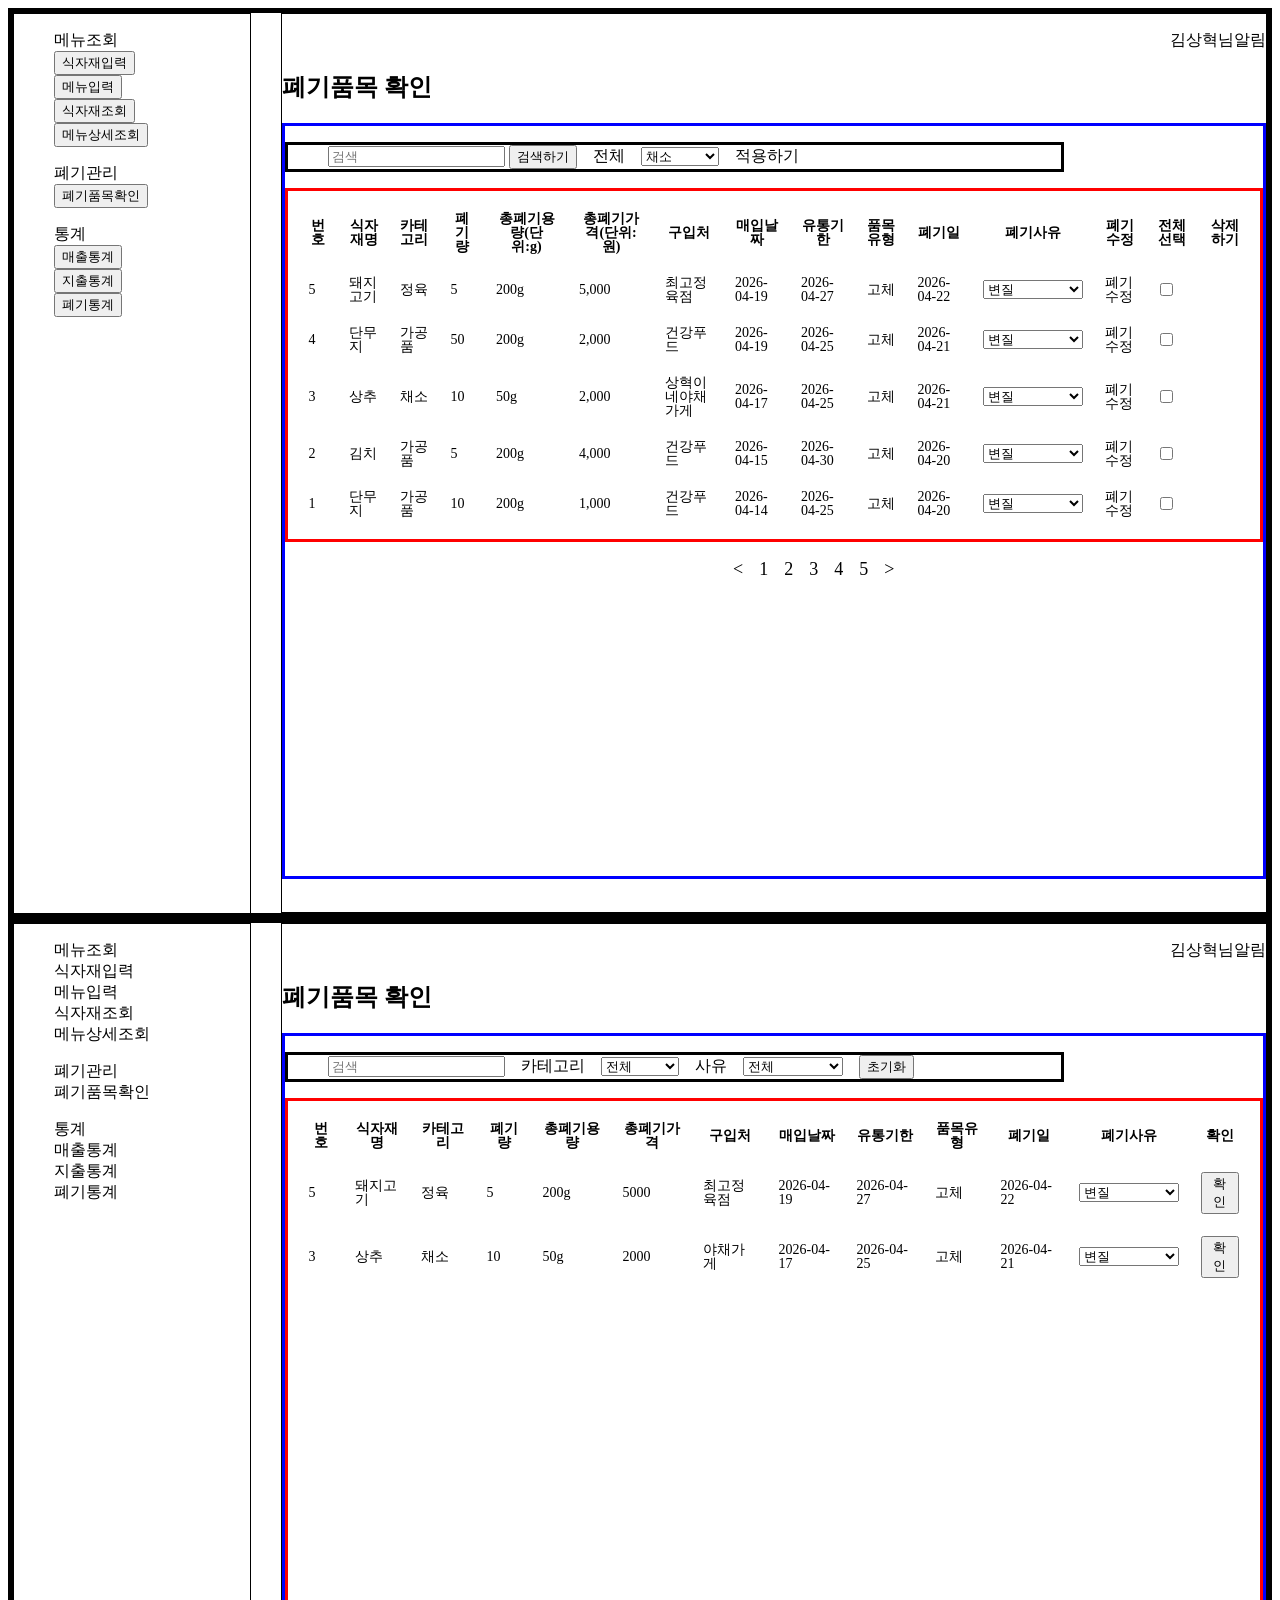
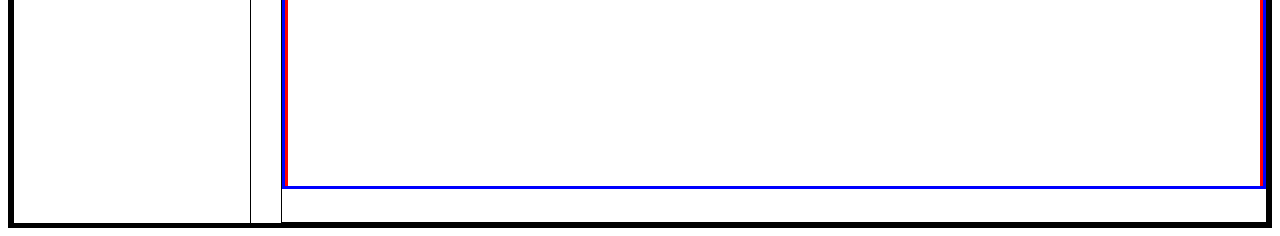
<file: WebContent/view/html/disposalItems.html>
<!DOCTYPE html>
<html lang="kr">
<head>
    <meta charset="UTF-8">
    <meta name="viewport" content="width=device-width, initial-scale=1.0">
    <title>Document</title>

    <style>
        ul {
            list-style: none;
        }

        .container {
            display: flex;
            gap: 30px;
            border: 5px solid;
            height: 100vh;
        }

        .sideMenu {
            height: 100vh;
            border: 1px solid;
            width: 300px;
        }

        .main {
            border: 1px solid;
            width: 100%;
        }

        .profile {
            display: flex;
            justify-content: end;

        }

        .content_item {
            border: 3px solid blue;
            height: 100%;
            align-items: center;
        }

        .content_item .category {
            display: flex;
            width: 75%;
            gap: 16px;
            align-items: center;
            border: 3px solid;
        }

        .content_item .list_container {
            display: flex;
            justify-content: center;
            height: 100%;
            border: 3px solid red;
            font-size: 14px;
            line-height: 14px;
        }

        .content_item table {
            border-spacing: 20px;

        }


        .page {
            display: flex;
            justify-content: center;
            align-items: center;
            gap: 16px;
            width: 100%;
            font-size: 18px;
            line-height: 18px;

        }
    </style>
</head>

<body>
    <div class="container">
        <section class="sideMenu">
            <ul>
                <li>메뉴조회</li>
                <li><button type="button" onclick="location.href='controller?cmd=foodMaterialInputUI'">식자재입력</button></li>
                <li><button type="button" onclick="location.href='controller?cmd=menuInputUI'">메뉴입력</button></li>
                <li><button type="button" onclick="location.href='controller?cmd=foodMaterialUI'">식자재조회</button></li>
                <li><button type="button" onclick="location.href='controller?cmd=menuDetailUI'">메뉴상세조회</button></li>
            </ul>
            <ul>
                <li>폐기관리</li>
                <li><button type="button" onclick="location.href='controller?cmd=disposalUI'">폐기품목확인</button></li>
            </ul>
            <ul>
                <li>통계</li>
                <li><button type="button" onclick="location.href='controller?cmd=revenueStatisticsUI'">매출통계</button></li>
                <li><button type="button" onclick="location.href='controller?cmd=expendStatisticsUI'">지출통계</button></li>
                <li><button type="button" onclick="location.href='controller?cmd=disposalStatisticsUI'">폐기통계</button></li>
            </ul>
        </section>
        <div class="main">
            <div>
                <ul class="profile">
                    <td>김상혁님</td>
                    <li onclick="goNotification()" style="cursor:pointer;">알림</li>
                </ul>
            </div>
            <h2>폐기품목 확인</h2>
            <div class="content_item">
                <div>
                    <ul class="category">

                        <li><input type="text" placeholder="검색"> <button>검색하기</button></li>
                        <li>전체</li>
                        <select name="" id="">
                            <option value="">채소</option>
                            <option value="">정육</option>
                            <option value="">유제품</option>
                            <option value="">가공품</option>
                            <option value="">음료/주류</option>
                            <option value="">양념</option>
                            <option value="">양념</option>
                        </select>
                        <li>적용하기</li>
                    </ul>
                </div>

                <div>
                    <table class="list_container">
                        <tr class="list_item">
                            <th>번호</th>
                            <th>식자재명</th>
                            <th>카테고리</th>
                            <th>폐기량</th>
                            <th>총폐기용량(단위:g)</th>
                            <th>총폐기가격(단위:원)</th>
                            <th>구입처</th>
                            <th>매입날짜</th>
                            <th>유통기한</th>
                            <th>품목유형</th>
                            <th>폐기일</th>
                            <th>폐기사유</th>
                            <th>폐기수정</th>
                            <th>전체선택</th>
                            <th>삭제하기</th>



                        </tr>
                        <tr>
                            <td>5</td>
                            <td>돼지고기</td>
                            <td>정육</td>
                            <td>5</td>
                            <td>200g</td>
                            <td>5,000</td>
                            <td>최고정육점</td>
                            <td>2026-04-19</td>
                            <td>2026-04-27</td>
                            <td>고체</td>
                            <td>2026-04-22</td>

                            <td>
                                <select>
                                    <option value="">변질</option>
                                    <option value="">파손</option>
                                    <option value="">유통기한지남</option>
                                    <option value="">재고과다</option>
                                    <option value="">기타</option>

                                </select>
                            </td>
                            <td>폐기수정</td>
                            <td><input type="checkbox" name="select_item" id=""></td>



                        </tr>
                        <tr>
                            <td>4</td>
                            <td>단무지</td>
                            <td>가공품</td>
                            <td>50</td>
                            <td>200g</td>
                            <td>2,000</td>
                            <td>건강푸드</td>
                            <td>2026-04-19</td>
                            <td>2026-04-25</td>
                            <td>고체</td>
                            <td>2026-04-21</td>

                            <td>
                                <select>
                                    <option value="">변질</option>
                                    <option value="">파손</option>
                                    <option value="">유통기한지남</option>
                                    <option value="">재고과다</option>
                                    <option value="">기타</option>

                                </select>
                            </td>
                            <td>폐기수정</td>
                            <td><input type="checkbox" name="select_item" id=""></td>



                        </tr>
                        <tr>
                            <td>3</td>
                            <td>상추</td>
                            <td>채소</td>
                            <td>10</td>
                            <td>50g</td>
                            <td>2,000</td>
                            <td>상혁이네야채가게</td>
                            <td>2026-04-17</td>
                            <td>2026-04-25</td>
                            <td>고체</td>
                            <td>2026-04-21</td>

                            <td>
                                <select>
                                    <option value="">변질</option>
                                    <option value="">파손</option>
                                    <option value="">유통기한지남</option>
                                    <option value="">재고과다</option>
                                    <option value="">기타</option>

                                </select>
                            </td>
                            <td>폐기수정</td>
                            <td><input type="checkbox" name="select_item" id=""></td>



                        </tr>
                        <tr>
                            <td>2</td>
                            <td>김치</td>
                            <td>가공품</td>
                            <td>5</td>
                            <td>200g</td>
                            <td>4,000</td>
                            <td>건강푸드</td>
                            <td>2026-04-15</td>
                            <td>2026-04-30</td>
                            <td>고체</td>
                            <td>2026-04-20</td>

                            <td>
                                <select>
                                    <option value="">변질</option>
                                    <option value="">파손</option>
                                    <option value="">유통기한지남</option>
                                    <option value="">재고과다</option>
                                    <option value="">기타</option>

                                </select>
                            </td>
                            <td>폐기수정</td>
                            <td><input type="checkbox" name="select_item" id=""></td>



                        </tr>
                        <tr>
                            <td>1</td>
                            <td>단무지</td>
                            <td>가공품</td>
                            <td>10</td>
                            <td>200g</td>
                            <td>1,000</td>
                            <td>건강푸드</td>
                            <td>2026-04-14</td>
                            <td>2026-04-25</td>
                            <td>고체</td>
                            <td>2026-04-20</td>

                            <td>
                                <select>
                                    <option value="">변질</option>
                                    <option value="">파손</option>
                                    <option value="">유통기한지남</option>
                                    <option value="">재고과다</option>
                                    <option value="">기타</option>

                                </select>
                            </td>
                            <td>폐기수정</td>
                            <td><input type="checkbox" name="select_item" id=""></td>



                        </tr>
                    </table>

                    <div>
                        <ul class="page">
                            <li>&lt</li>
                            <li>1</li>
                            <li>2</li>
                            <li>3</li>
                            <li>4</li>
                            <li>5</li>
                            <li>&gt</li>
                        </ul>
                    </div>
                </div>
            </div>
        </div>
    </div>
</body>


<head>
    <meta charset="UTF-8">
    <meta name="viewport" content="width=device-width, initial-scale=1.0">
    <title>폐기품목 관리</title>

    <style>
        ul {
            list-style: none;
        }

        .container {
            display: flex;
            gap: 30px;
            border: 5px solid;
            height: 100vh;
        }

        .sideMenu {
            height: 100vh;
            border: 1px solid;
            width: 300px;
        }

        .main {
            border: 1px solid;
            width: 100%;
        }

        .profile {
            display: flex;
            justify-content: end;
        }

        .content_item {
    		border: 3px solid blue;
    		height: calc(100vh - 150px); 
    		overflow: hidden;
		}

        .content_item .category {
            display: flex;
            width: 75%;
            gap: 16px;
            align-items: center;
            border: 3px solid;
        }

        .content_item .list_container {
    		display: block;         
    		width: 100%;
    		max-height: 100%;
    		overflow-y: auto;       
    		border: 3px solid red;
    		font-size: 14px;
    		line-height: 14px;
		}

        .content_item table {
    		width: 100%;
    		border-spacing: 20px;
		}

        .page {
            display: flex;
            justify-content: center;
            align-items: center;
            gap: 16px;
            width: 100%;
            font-size: 18px;
            line-height: 18px;
        }
    </style>
    <script>
        //필터 기능
        function filterData() {
            var keyword = document.getElementById("searchInput").value.toLowerCase();
            var category = document.getElementById("categoryFilter").value;
            var reasonFilter = document.getElementById("reasonFilter").value;
            var rows = document.querySelectorAll(".list_container tr");

            for (var i = 1; i < rows.length; i++) {
                var row = rows[i];
                var name = row.cells[1].innerText.toLowerCase();
                var cat = row.cells[2].innerText;
                var reason = row.querySelector("select").value;
                var show = true;
                if (keyword && name.indexOf(keyword) === -1) show = false;
                if (category !== "전체" && cat !== category) show = false;
                if (reasonFilter !== "전체" && reason !== reasonFilter) show = false;
                row.style.display = show ? "" : "none";
            }
        }

        //필터링 초기화
        function resetFilter() {
            document.getElementById("searchInput").value = "";
            document.getElementById("categoryFilter").value = "전체";
            document.getElementById("reasonFilter").value = "전체";

            var rows = document.querySelectorAll(".list_container tr");
            for (var i = 1; i < rows.length; i++) {
                rows[i].style.display = "";
            }
        }

        //폐기 확인
        function confirmDisposal(button) {
            var row = button.parentNode.parentNode;
            var reason = row.querySelector("select").value;
            var name = row.cells[1].innerText;

            alert(name + " → '" + reason + "' 사유로 폐기 처리되었습니다.");
        }
    </script>
</head>
<body>
<div class="container">
    <!-- 사이드 메뉴 -->
    <section class="sideMenu">
        <ul>
            <li>메뉴조회</li>
            <li>식자재입력</li>
            <li>메뉴입력</li>
            <li>식자재조회</li>
            <li>메뉴상세조회</li>
        </ul>
        <ul>
            <li>폐기관리</li>
            <li>폐기품목확인</li>
        </ul>
        <ul>
            <li>통계</li>
            <li>매출통계</li>
            <li>지출통계</li>
            <li>폐기통계</li>
        </ul>
    </section>
    <!-- 메인 -->
    <div class="main">
        <div>
            <ul class="profile">
                <li>김상혁님</li>
                <li>알림</li>
            </ul>
        </div>
        <h2>폐기품목 확인</h2>
        <div class="content_item">
            <!-- 필터 영역 -->
            <ul class="category">
                <!-- 검색 -->
                <li>
                    <input type="text" id="searchInput" placeholder="검색" onkeyup="filterData()">
                </li>
                <!-- 카테고리 -->
                <li>카테고리</li>
                <select id="categoryFilter" onchange="filterData()">
                    <option value="전체">전체</option>
                    <option value="채소">채소</option>
                    <option value="정육">정육</option>
                    <option value="유제품">유제품</option>
                    <option value="가공품">가공품</option>
                    <option value="음료/주류">음료/주류</option>
                    <option value="양념">양념</option>
                </select>
                <!-- 사유 -->
                <li>사유</li>
                <select id="reasonFilter" onchange="filterData()">
                    <option value="전체">전체</option>
                    <option value="변질">변질</option>
                    <option value="파손">파손</option>
                    <option value="유통기한지남">유통기한지남</option>
                    <option value="기타">기타</option>
                </select>
                <!-- 초기화 -->
                <button onclick="resetFilter()">초기화</button>
            </ul>
            <!-- 테이블 -->
            <table class="list_container">
                <tr>
                    <th>번호</th>
                    <th>식자재명</th>
                    <th>카테고리</th>
                    <th>폐기량</th>
                    <th>총폐기용량</th>
                    <th>총폐기가격</th>
                    <th>구입처</th>
                    <th>매입날짜</th>
                    <th>유통기한</th>
                    <th>품목유형</th>
                    <th>폐기일</th>
                    <th>폐기사유</th>
                    <th>확인</th>
                </tr>
                <!-- 데이터 -->
                <tr>
                    <td>5</td><td>돼지고기</td><td>정육</td><td>5</td><td>200g</td><td>5000</td>
                    <td>최고정육점</td><td>2026-04-19</td><td>2026-04-27</td>
                    <td>고체</td><td>2026-04-22</td>
                    <td>
                        <select onchange="filterData()">
                            <option>변질</option>
                            <option>파손</option>
                            <option>유통기한지남</option>
                            <option>기타</option>
                        </select>
                    </td>
                    <td><button onclick="confirmDisposal(this)">확인</button></td>
                </tr>
                <tr>
                    <td>3</td><td>상추</td><td>채소</td><td>10</td><td>50g</td><td>2000</td>
                    <td>야채가게</td><td>2026-04-17</td><td>2026-04-25</td>
                    <td>고체</td><td>2026-04-21</td>
                    <td>
                        <select onchange="filterData()">
                            <option>변질</option>
                            <option>파손</option>
                            <option>유통기한지남</option>
                            <option>기타</option>
                        </select>
                    </td>
                    <td><button onclick="confirmDisposal(this)">확인</button></td>
                </tr>
            </table>
        </div>
    </div>
</div>
</body>

</html>
</file>
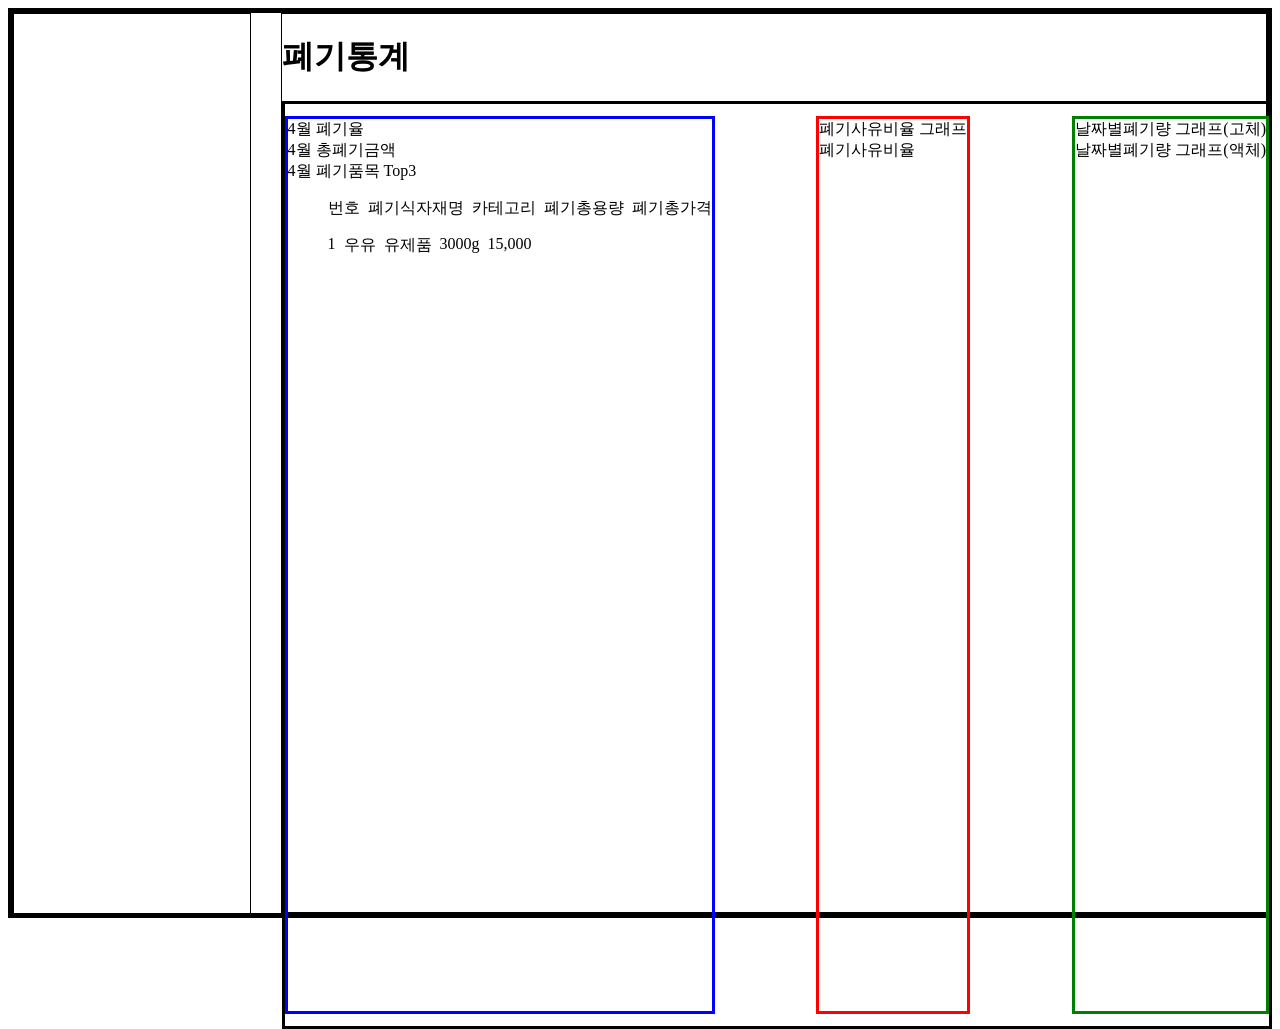
<file: WebContent/view/html/disposalStatistics.html>
<!DOCTYPE html>
<html lang="kr">

<head>
<meta charset="UTF-8">
<meta name="viewport" content="width=device-width, initial-scale=1.0">
<title>Document</title>

<style>
ul {
	list-style: none;
}

.container {
	display: flex;
	gap: 30px;
	border: 5px solid;
	height: 100vh;
}

.sideMenu {
	height: 100vh;
	border: 1px solid;
	width: 300px;
}

.main {
	border: 1px solid;
	width: 100%;
}

.profile {
	display: flex;
	justify-content: end;
}

.content_item {
	display: flex;
	width: 100%;
	height: 100%;
	padding: 12px 0px;
	justify-content: space-between;
	border: 3px solid;
}

.content_item .disposal_price {
	border: 3px solid blue;
}

.disposal_price ul {
	display: flex;
	gap: 8px;
}

.content_item .disposal_ratio {
	border: 3px solid red;
}

.content_item .disposal_solid_liquid {
	border: 3px solid green;
}

.page {
	display: flex;
	justify-content: center;
	align-items: center;
	gap: 16px;
	width: 100%;
	font-size: 18px;
	line-height: 18px;
}
</style>
</head>

<body>
	<div class="container">

		<section class="sideMenu">
			<jsp:include page="common/sideMenu.jsp" />

		</section>
		<div class="main">
			<div>
				<jsp:include page="common/userName.jsp" />
			</div>
			<h1>폐기통계</h1>
			<div class="content_item">
				<div class="disposal_price">
					<div>4월 폐기율</div>
					<div>4월 총폐기금액</div>
					<div>
						<div>4월 폐기품목 Top3</div>
						<ul>
							<li>번호</li>
							<li>폐기식자재명</li>
							<li>카테고리</li>
							<li>폐기총용량</li>
							<li>폐기총가격</li>
						</ul>
						<ul>
							<li>1</li>
							<li>우유</li>
							<li>유제품</li>
							<li>3000g</li>
							<li>15,000</li>
						</ul>
					</div>
				</div>
				<div class="disposal_ratio">
					<div>폐기사유비율 그래프</div>
					<div>폐기사유비율</div>
				</div>
				<div class="disposal_solid_liquid">
					<div>날짜별폐기량 그래프(고체)</div>
					<div>날짜별폐기량 그래프(액체)</div>
				</div>


			</div>
		</div>
	</div>
</body>

</html>
</file>
